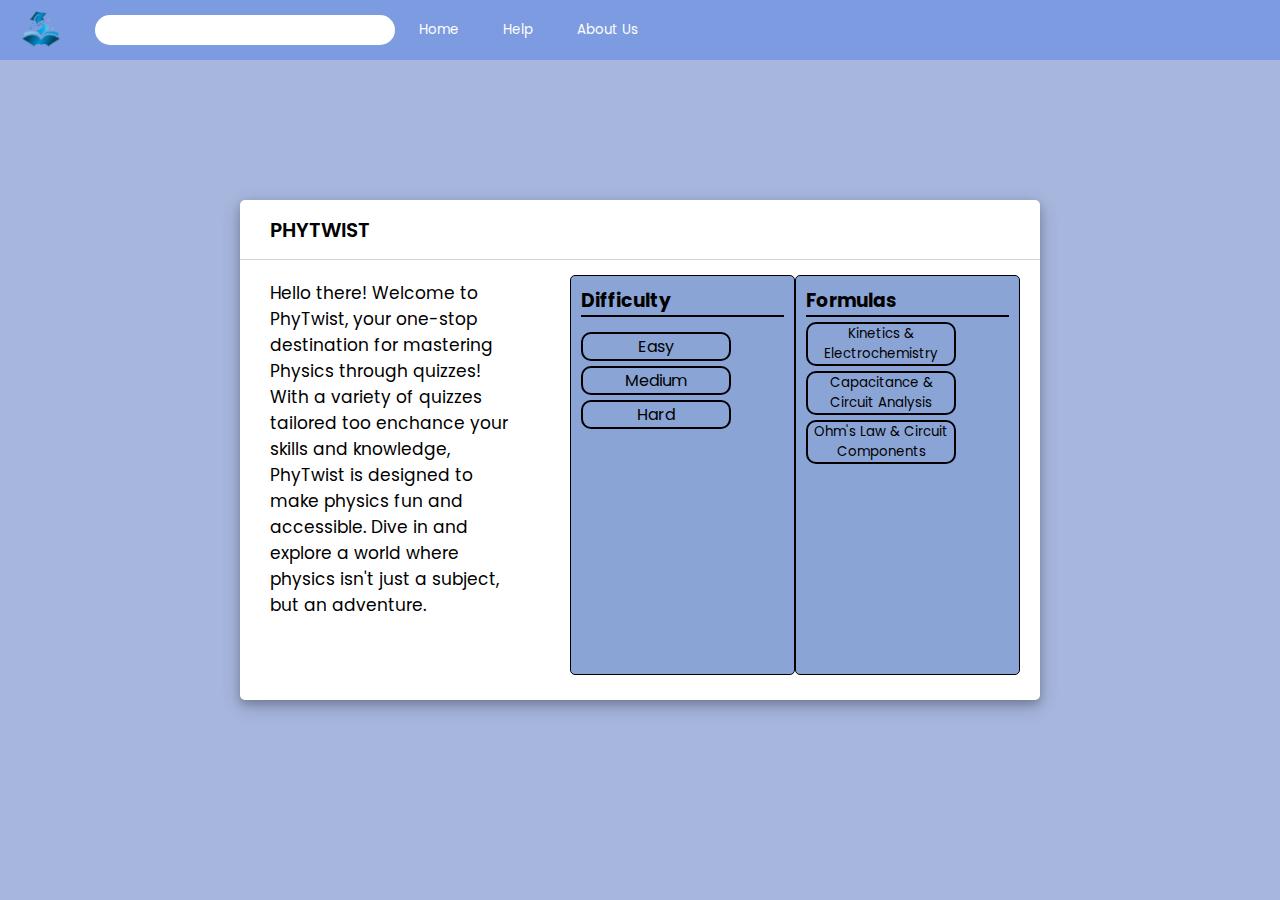
<file: index.html>
<!DOCTYPE html>
<html lang="en">
<head>
  <link rel="icon" href="phytwist.png">
    <meta charset="UTF-8">
    <meta name="viewport" content="width=device-width, initial-scale=1.0">
    <title>PHYTWIST</title>

    <style>
.activeInfobox{
    background-color: aqua;
}
.formulaSpacing{
 font-size: smaller;
}
.buttoN {
  display: inline-block;
  width:  150px;
  border: 2px solid black;
  color: black;
  margin-top: 5px;
  text-align: center;
  border-radius: 10px;
}

.buttoN:hover {
  background-color: black;
  color: white;
}

    </style>
    <link rel="stylesheet" href="index.css">
    <link rel="stylesheet" href="https://cdnjs.cloudflare.com/ajax/libs/font-awesome/5.15.3/css/all.min.css"/>
</head>
<body>
   
  <div class="navheader">
    <img src="phytwist.png" class="logoo">
    <input type="text" class="search">
    <a href="index.html" class="nav">Home</a>
    <a href="help.html" class="nav">Help</a>
    <a href="aboutus.html" class="nav">About Us</a>
    
    
</div>
   
   
  
    <div class="info_box activeInfo" style="word-wrap: break-word;">
        <div class="info-title"><span>PHYTWIST</span></div>
        <div class="info-list">
            <div class="info">Hello there! Welcome to PhyTwist,
                 your one-stop destination for mastering Physics
                  through quizzes! With a variety of quizzes
                   tailored too enchance your skills and knowledge,
                 PhyTwist is designed to make physics fun and
                  accessible. Dive in and explore a world where 
                  physics isn't just a subject, but an adventure.
                </div>
               

        <div class="row">
            <div class="column" style="background-color:#7191ccd2;">
              <h3>Difficulty</h3><hr class="linya">
              <p style="margin-top: 10px;">
                <a href="easy.html" class="buttoN">Easy</a><br>
                <a href="medium.html" class="buttoN">Medium</a><br>
                <a href="hard.html" class="buttoN">Hard</a><br>
             
              </p>
            </div>
            <div class="column" style="background-color: #7191ccd2;">
              <h3>Formulas</h3><hr class="linya">
              <p>
                <a href="Kinetics & Electrochemistry.html" class="buttoN formulaSpacing">Kinetics & Electrochemistry</a>
                <a href="Capacitance & Circuit Analysis.html" class="buttoN formulaSpacing">Capacitance & Circuit Analysis</a>
                <a href="Ohm's Law & Circuit Components.html" class="buttoN formulaSpacing">Ohm's Law & Circuit Components</a>
                   </p>
            </div>
           
          </div>
        </div>

           
    

        <script> 
    
    document.addEventListener("DOMContentLoaded", function(event) {
    var fadeInElements = document.querySelectorAll('body');
    fadeInElements.forEach(function(element) {
        element.style.opacity = 1;
    });
});

          
          
          </script>
</body>
</html>
</file>
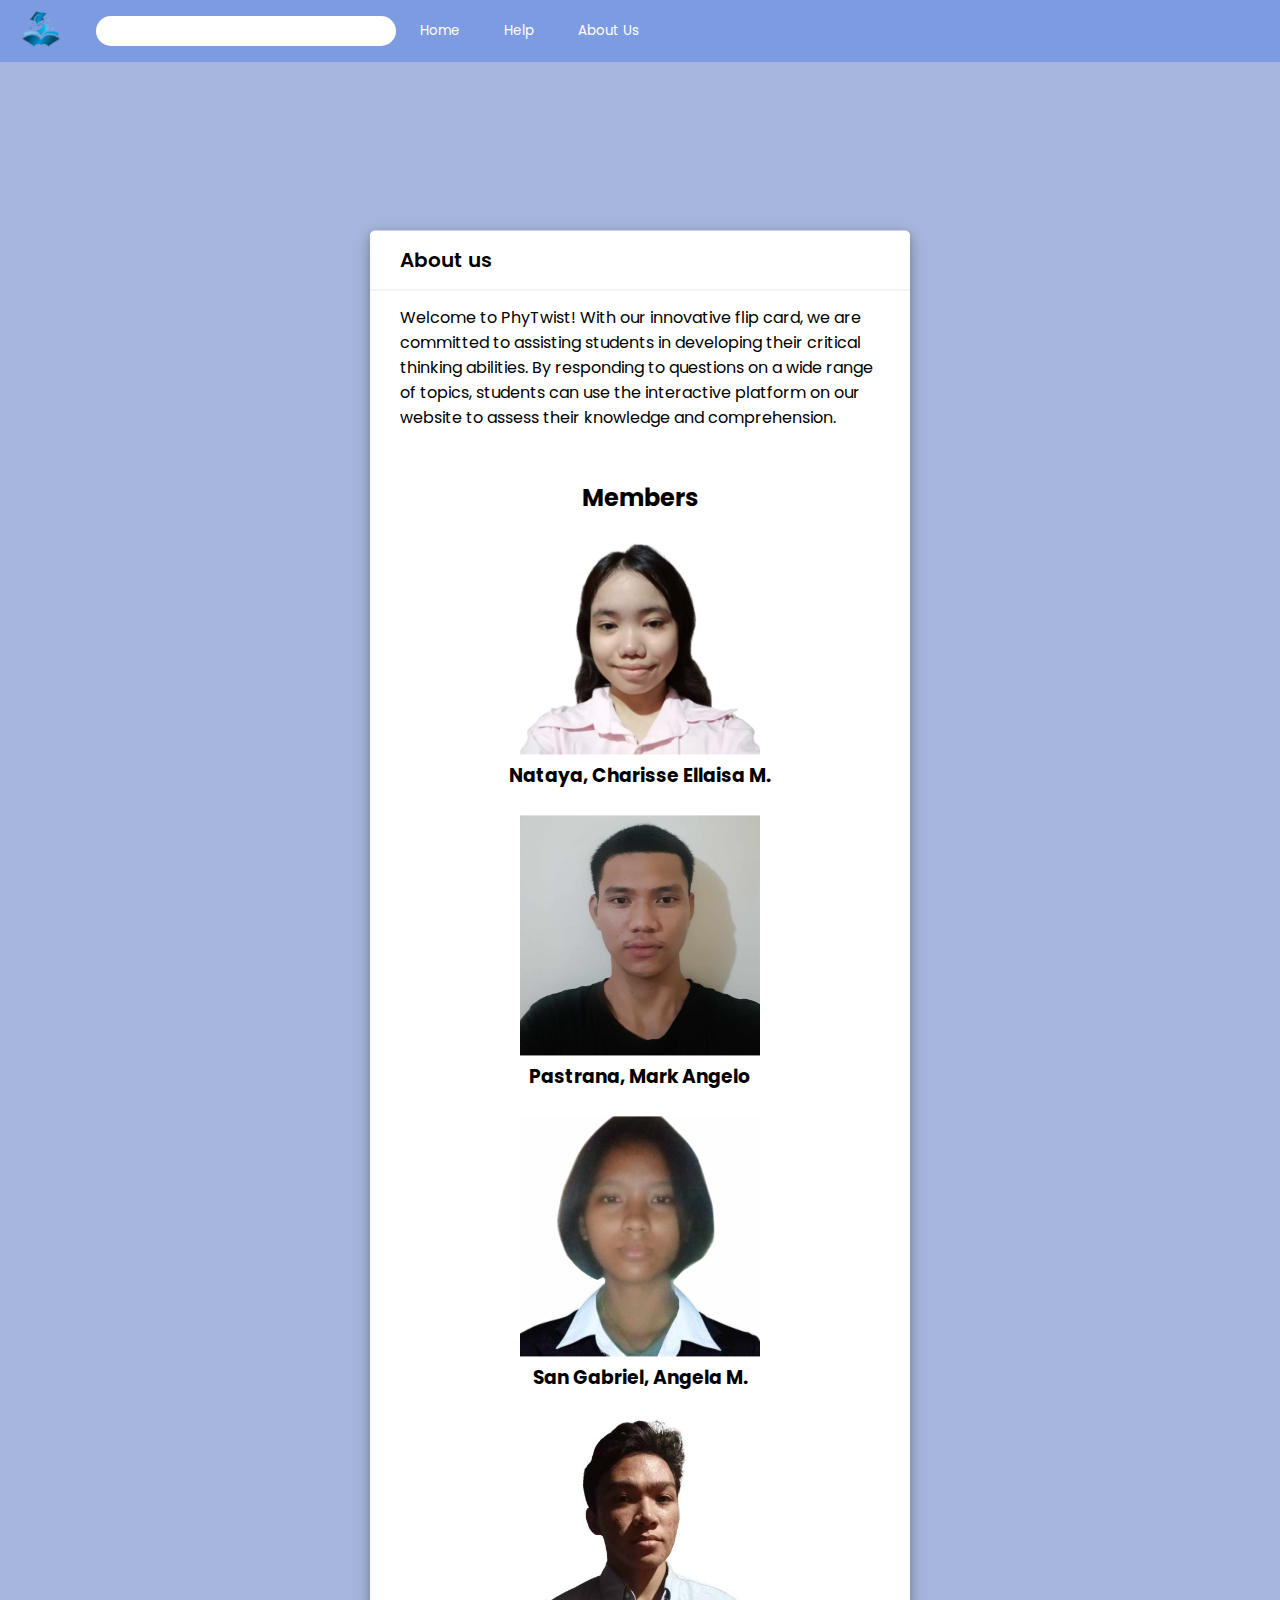
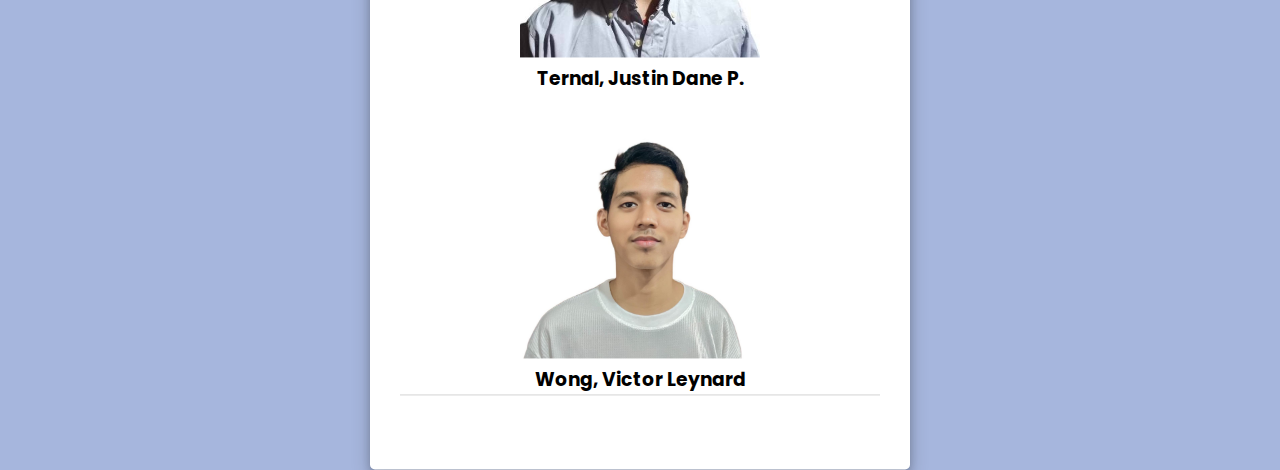
<file: aboutus.html>
<!DOCTYPE html>
<html lang="en">
<head>
    <link rel="icon" href="phytwist.png">
    <meta charset="UTF-8">
    <meta name="viewport" content="width=device-width, initial-scale=1.0">

    <title>PHYTWIST</title>
    <link rel="stylesheet" href="style.css">
    <link rel="stylesheet" href="https://cdnjs.cloudflare.com/ajax/libs/font-awesome/5.15.3/css/all.min.css"/>
    <style>
        .paragraph{
            font-size: smaller;
        }
        @media only screen and (min-width: 768px) {
        .info_box {
         margin-top: 700px ;
        }
        }
        @media only screen and (max-width: 767px) {
            .info_box {
         margin-top: 570px ;
        }
        }
        .card{
          text-align: center;
        }


            </style>
            </head>
<body>
   
    <div class="navheader">
        
        <div class="navheader">
            <img src="phytwist.png" class="logoo">
            <input type="text" class="search">
            <a href="index.html" class="nav">Home</a>
            <a href="help.html" class="nav">Help</a>
            <a href="aboutus.html" class="nav">About Us</a>
            
            
       </div>
   
   
  
    <div class="info_box activeInfo" style="word-wrap: break-word;">
        <div class="info-title"><span>About us</span></div>
        <div class="info-list">
       

            
Welcome to PhyTwist! With our innovative flip card, we are committed to assisting students in developing their critical thinking abilities. By responding to questions on a wide range of topics, students can use the interactive platform on our website to assess their knowledge and comprehension.   <br>
<br><br>




<h2 style="text-align:center">Members</h2>
<br>
<div class="row">
  <div class="column">
    <div class="card">
      <img src="charis.png"  style="width: 50%">
      <div class="container">
        <h3>Nataya, Charisse Ellaisa M.</h3>
       </div>
    </div>
  </div>


  <br>
  <div class="row">
    <div class="column">
      <div class="card">
        <img src="mark.jpg"  style="width: 50%">
        <div class="container">
          <h3>Pastrana, Mark Angelo</h3>
         </div>
      </div>
    </div>

<br>
<div class="row">
  <div class="column">
    <div class="card">
      <img src="san gab.jpeg"  style="width: 50%">
      <div class="container">
        <h3>San Gabriel, Angela M.</h3>
       </div>
    </div>
  </div>

 
<br>
<div class="row">
  <div class="column">
    <div class="card">
      <img src="ternal.jpg"  style="width: 50%">
      <div class="container">
        <h3>Ternal, Justin Dane P. </h3>
       </div>
    </div>
  </div>


<br>
<div class="row">
  <div class="column">
    <div class="card">
      <img src="wong.jpeg"  style="width: 50%">
      <div class="container">
        <h3>Wong, Victor Leynard</h3>
       </div>
    </div>
  </div>

</div>



       
       
       
        </div>
        <div class="buttons"></div>
           
    <script> 
    
    document.addEventListener("DOMContentLoaded", function(event) {
    var fadeInElements = document.querySelectorAll('body');
    fadeInElements.forEach(function(element) {
        element.style.opacity = 1;
    });
});

    
    
    </script>

</body>
</html>
</file>
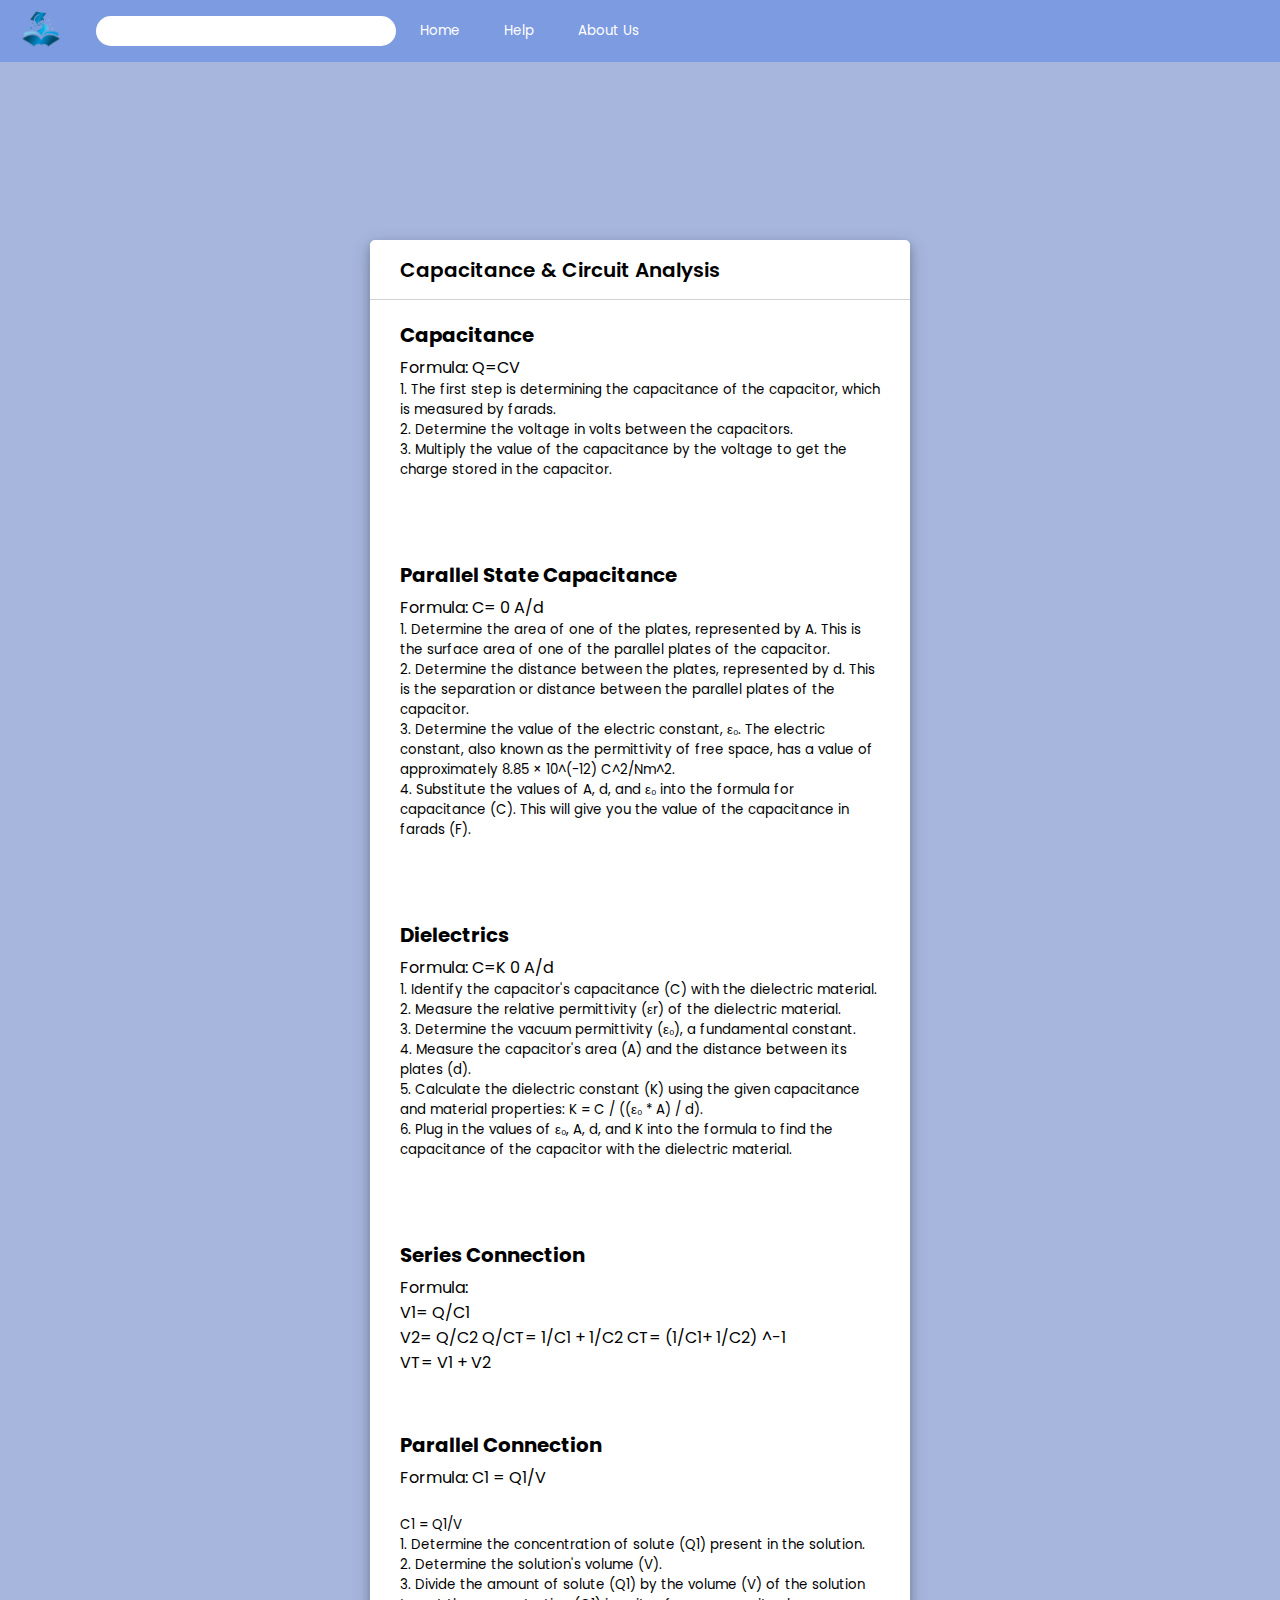
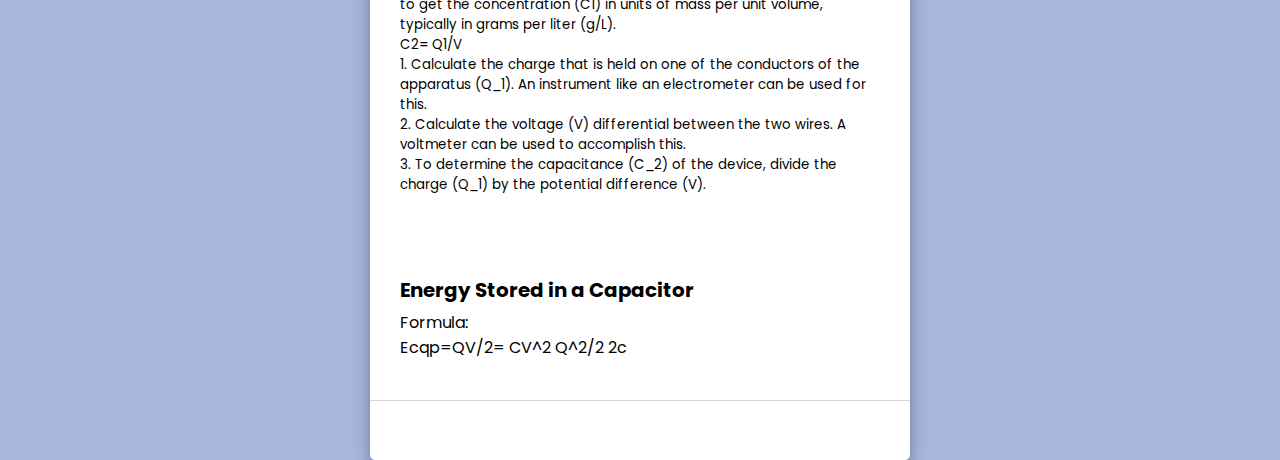
<file: Capacitance & Circuit Analysis.html>
<!DOCTYPE html>
<html lang="en">
<head>
    <link rel="icon" href="phytwist.png">
    <meta charset="UTF-8">
    <meta name="viewport" content="width=device-width, initial-scale=1.0">

    <title>PHYTWIST</title>
    <link rel="stylesheet" href="style.css">
    <link rel="stylesheet" href="https://cdnjs.cloudflare.com/ajax/libs/font-awesome/5.15.3/css/all.min.css"/>
    <style>
        .paragraph{
            font-size: smaller;
        }
        @media only screen and (min-width: 768px) {
        .info_box {
         margin-top: 700px ;
        }
        }
        @media only screen and (max-width: 767px) {
            .info_box {
         margin-top: 900px ;
        }
        }


            </style>
            </head>
<body>
   
    <div class="navheader">
        
        <div class="navheader">
            <img src="phytwist.png" class="logoo">
            <input type="text" class="search">
            <a href="index.html" class="nav">Home</a>
            <a href="help.html" class="nav">Help</a>
            <a href="aboutus.html" class="nav">About Us</a>
            
            
       </div>
   
   
  
    <div class="info_box activeInfo" style="word-wrap: break-word;">
        <div class="info-title"><span>Capacitance & Circuit Analysis</span></div>
        <div class="info-list">
       

            <div class="info"><h3> Capacitance  </h3></div> Formula: Q=CV <br>
<p class="paragraph">1. The first step is determining the capacitance of the capacitor, which is measured by farads. </p>
<p class="paragraph">2. Determine the voltage in volts between the capacitors. </p>
<p class="paragraph">3. Multiply the value of the capacitance by the voltage to get the charge stored in the capacitor.</p>

<br><br><br><div class="info"><h3> Parallel State Capacitance
</h3></div> Formula: C= 0 A/d <br>
<p class="paragraph">1. Determine the area of one of the plates, represented by A. This is the surface area of one of the parallel plates of the capacitor.</p>
<p class="paragraph">2. Determine the distance between the plates, represented by d. This is the separation or distance between the parallel plates of the capacitor.</p>
<p class="paragraph">3. Determine the value of the electric constant, ε₀. The electric constant, also known as the permittivity of free space, has a value of approximately 8.85 × 10^(-12) C^2/Nm^2.</p>
<p class="paragraph">4. Substitute the values of A, d, and ε₀ into the formula for capacitance (C). This will give you the value of the capacitance in farads (F).</p>

       
<br><br><br><div class="info"><h3> Dielectrics  </h3></div> Formula: C=K 0 A/d <br>
<p class="paragraph">1. Identify the capacitor's capacitance (C) with the dielectric material.
</p>
<p class="paragraph">2. Measure the relative permittivity (εr) of the dielectric material.
</p>
<p class="paragraph">3. Determine the vacuum permittivity (ε₀), a fundamental constant.
</p>
<p class="paragraph">4. Measure the capacitor's area (A) and the distance between its plates (d).
</p>
<p class="paragraph">5. Calculate the dielectric constant (K) using the given capacitance and material properties: K = C / ((ε₀ * A) / d).
</p>
<p class="paragraph">
    6. Plug in the values of ε₀, A, d, and K into the formula to find the capacitance of the capacitor with the dielectric material.
         </p>

<br><br><br><div class="info"><h3> Series Connection  </h3></div> Formula: <br>V1= Q/C1   <br> V2= Q/C2     Q/CT= 1/C1 + 1/C2 CT= (1/C1+ 1/C2) ^-1<br>  VT= V1 + V2 



<br><br><br><div class="info"><h3> Parallel Connection  </h3></div> Formula: C1 = Q1/V    <br>
<br><p class="paragraph">C1 = Q1/V   
</p><p class="paragraph">1. Determine the concentration of solute (Q1) present in the solution. 
</p>
<p class="paragraph">2. Determine the solution's volume (V). 
</p>
<p class="paragraph">3. Divide the amount of solute (Q1) by the volume (V) of the solution to get the concentration (C1) in units of mass per unit volume, typically in grams per liter (g/L).
</p>
<p class="paragraph"> C2= Q1/V    </p>
<p class="paragraph">1. Calculate the charge that is held on one of the conductors of the apparatus (Q_1). An instrument like an electrometer can be used for this.
</p>
<p class="paragraph">2. Calculate the voltage (V) differential between the two wires. A voltmeter can be used to accomplish this.
</p>
<p class="paragraph">3. To determine the capacitance (C_2) of the device, divide the charge (Q_1) by the potential difference (V).
</p>

<br><br><br><div class="info"><h3> Energy Stored in a Capacitor  </h3></div> Formula:<br> Ecqp=QV/2= CV^2 Q^2/2 2c<br>
<br>

       
       
       
        </div>
        <div class="buttons"></div>
           
    <script> 
    
    document.addEventListener("DOMContentLoaded", function(event) {
    var fadeInElements = document.querySelectorAll('body');
    fadeInElements.forEach(function(element) {
        element.style.opacity = 1;
    });
});

    
    
    </script>

</body>
</html>
</file>
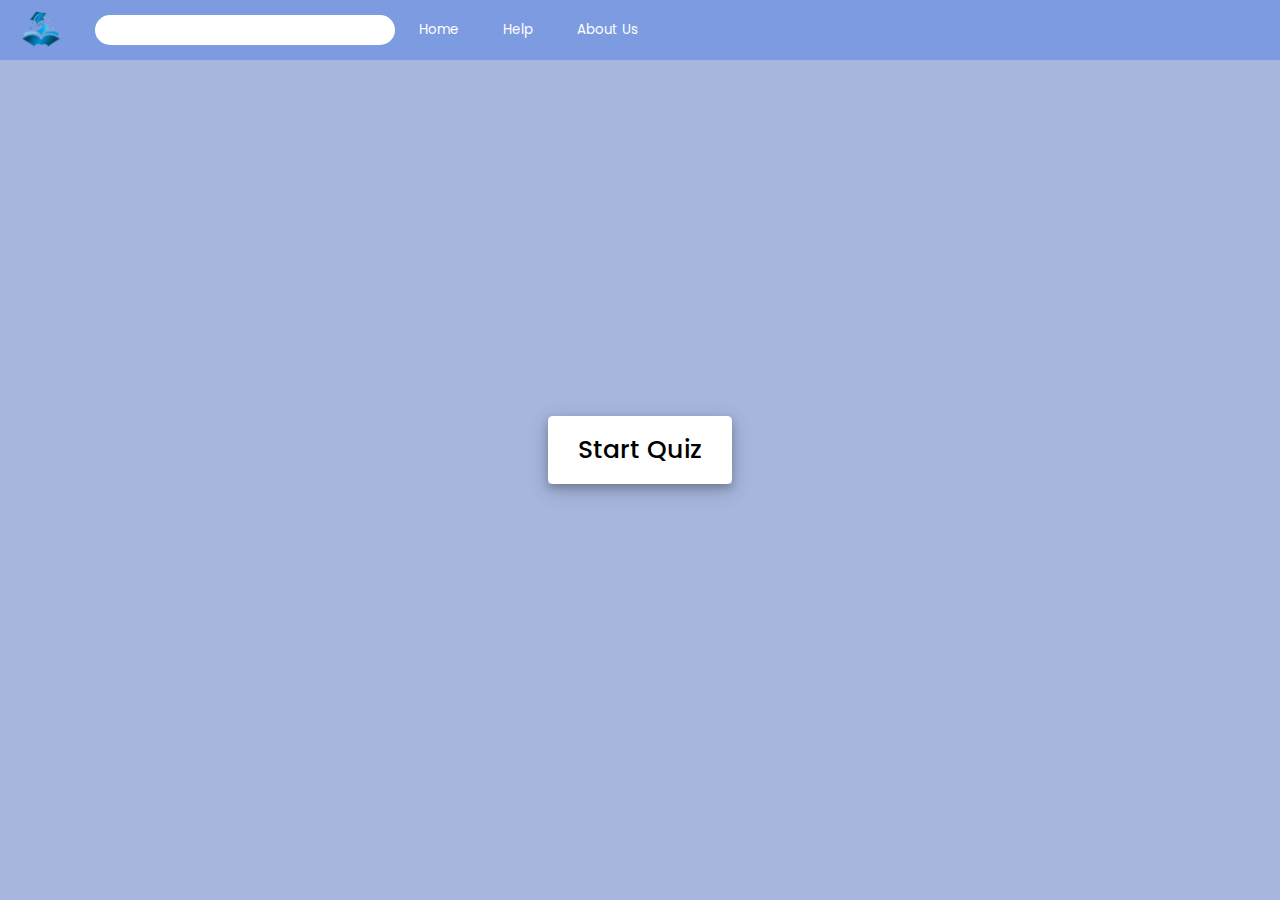
<file: easy.html>
<!DOCTYPE html>
<html lang="en">
<head>
    <link rel="icon" href="phytwist.png">
    <meta charset="UTF-8">
    <meta name="viewport" content="width=device-width, initial-scale=1.0">

    <title>PHYTWIST</title>
    <link rel="stylesheet" href="style.css">
    <link rel="stylesheet" href="https://cdnjs.cloudflare.com/ajax/libs/font-awesome/5.15.3/css/all.min.css"/>
</head>
<body>
   
    <div class="navheader" style="padding: 15px;">
        <img src="phytwist.png" class="logoo">
        <input type="text" class="search">
        <a href="index.html" class="nav">Home</a>
        <a href="help.html" class="nav">Help</a>
        <a href="aboutus.html" class="nav">About Us</a>
          </div>
   
   

    <div class="start_btn"><button>Start Quiz</button></div>


    <div class="info_box">
        <div class="info-title"><span>Rules</span></div>
        <div class="info-list">
            <div class="info">1. You will have only <span>15 seconds</span> per each question.</div>
            <div class="info">2. Once you choose your answer, it becomes irreversible.</div>
            <div class="info">3. You can't select any option once the time runs out.</div>
            <div class="info">4. You can't exit from the Quiz while you're playing.</div>
            <div class="info">5. You'll get points on the basis of your correct answers.</div>
        </div>
        <div class="buttons">
            <button class="quit">Exit Quiz</button>
            <button class="restart">Continue</button>
        </div>
    </div>

    <!-- Quiz Box -->
    <div class="quiz_box">
        <header>
            <div class="title">PHYTWIST- easy</div>
            <div class="timer">
                <div class="time_left_txt">Time Left</div>
                <div class="timer_sec">15</div>
            </div>
            <div class="time_line"></div>
        </header>
        <section>
            <div class="que_text">
                <!-- Here I've inserted question from JavaScript -->
            </div>
            <div class="option_list">
                <!-- Here I've inserted options from JavaScript -->
            </div>
        </section>

        <!-- footer of Quiz Box -->
        <footer>
            <div class="total_que">
                <!-- Here I've inserted Question Count Number from JavaScript -->
            </div>
            <button class="next_btn">Next</button>
        </footer>
    </div>

    <!-- Result Box -->
    <div class="result_box">
        <div class="icon">
            <img src="lebron.gif">
        </div>
        <div class="complete_text">You've completed the Quiz!</div>
        <div class="score_text">
            <!-- Here I've inserted Score Result from JavaScript -->
        </div>
        <div class="buttons">
            <button class="restart">Replay Quiz</button>
            <button class="quit">Quit Quiz</button>

        </div>
    </div>


    <script src="js/easy.js"></script>


    <script src="js/script easy.js"></script>

    <script> 
    
    document.addEventListener("DOMContentLoaded", function(event) {
    var fadeInElements = document.querySelectorAll('body');
    fadeInElements.forEach(function(element) {
        element.style.opacity = 1;
    });
});

        
        
        </script>

</body>
</html>
</file>
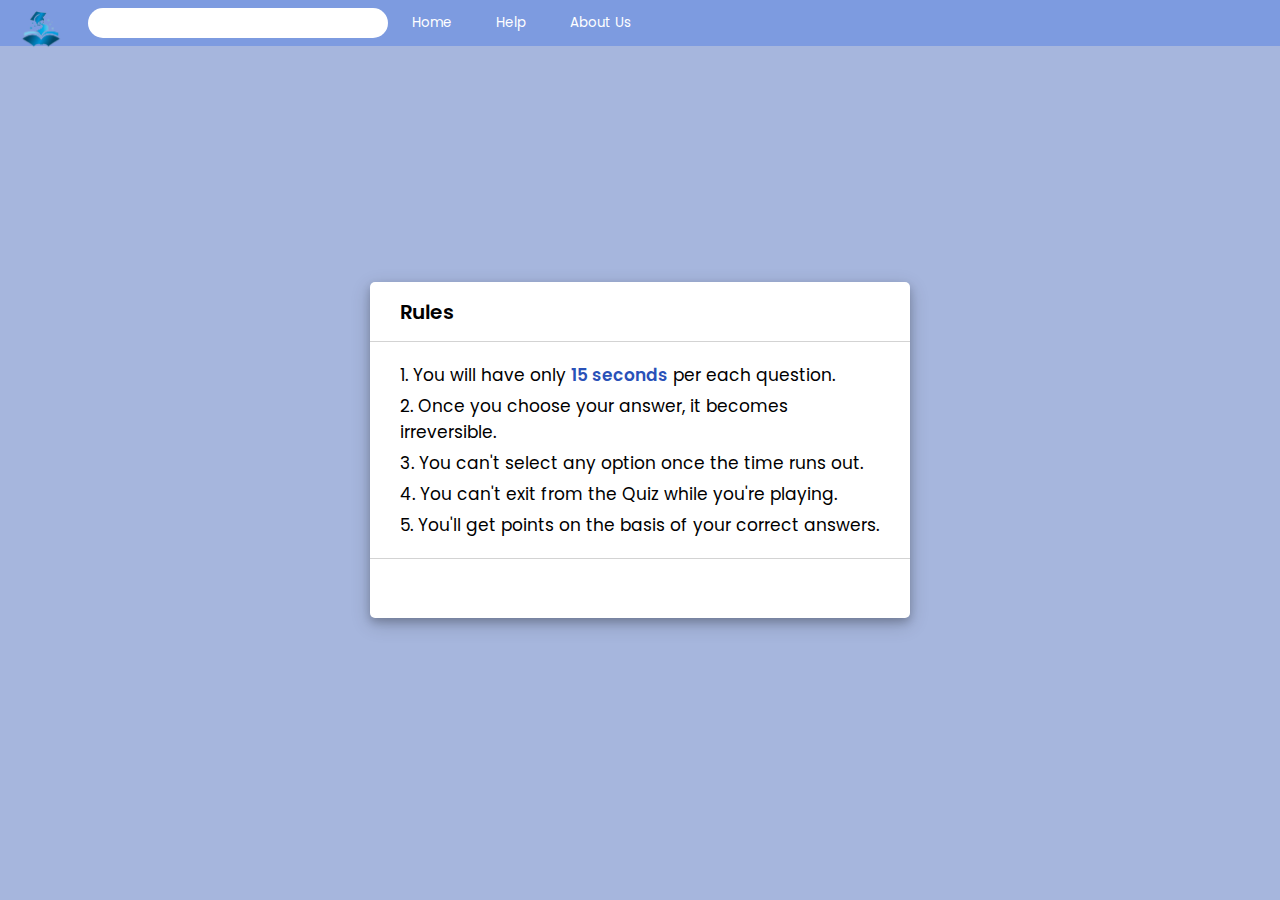
<file: formula.html>
<!DOCTYPE html>
<html lang="en">
<head>
    <link rel="icon" href="phytwist.png">
    <meta charset="UTF-8">
    <meta name="viewport" content="width=device-width, initial-scale=1.0">

    <title>PHYTWIST</title>
    <link rel="stylesheet" href="style.css">
    <link rel="stylesheet" href="https://cdnjs.cloudflare.com/ajax/libs/font-awesome/5.15.3/css/all.min.css"/>
</head>
<body>
   
    <div class="navheader">
        <img src="phytwist.png" class="logoo">
        <input type="text" class="search">
        <a href="index.html" class="nav">Home</a>
        <a href="help.html" class="nav">Help</a>
        <a href="aboutus.html" class="nav">About Us</a>
        
        
   </div>
   
   
  
    <div class="info_box activeInfo">
        <div class="info-title"><span>Rules</span></div>
        <div class="info-list">
            <div class="info">1. You will have only <span>15 seconds</span> per each question.</div>
            <div class="info">2. Once you choose your answer, it becomes irreversible.</div>
            <div class="info">3. You can't select any option once the time runs out.</div>
            <div class="info">4. You can't exit from the Quiz while you're playing.</div>
            <div class="info">5. You'll get points on the basis of your correct answers.</div>
        </div>
        <div class="buttons"></div>
           
    


        <script> 
    
    document.addEventListener("DOMContentLoaded", function(event) {
    var fadeInElements = document.querySelectorAll('body');
    fadeInElements.forEach(function(element) {
        element.style.opacity = 1;
    });
});

        
            
            
            </script>

</body>
</html>
</file>
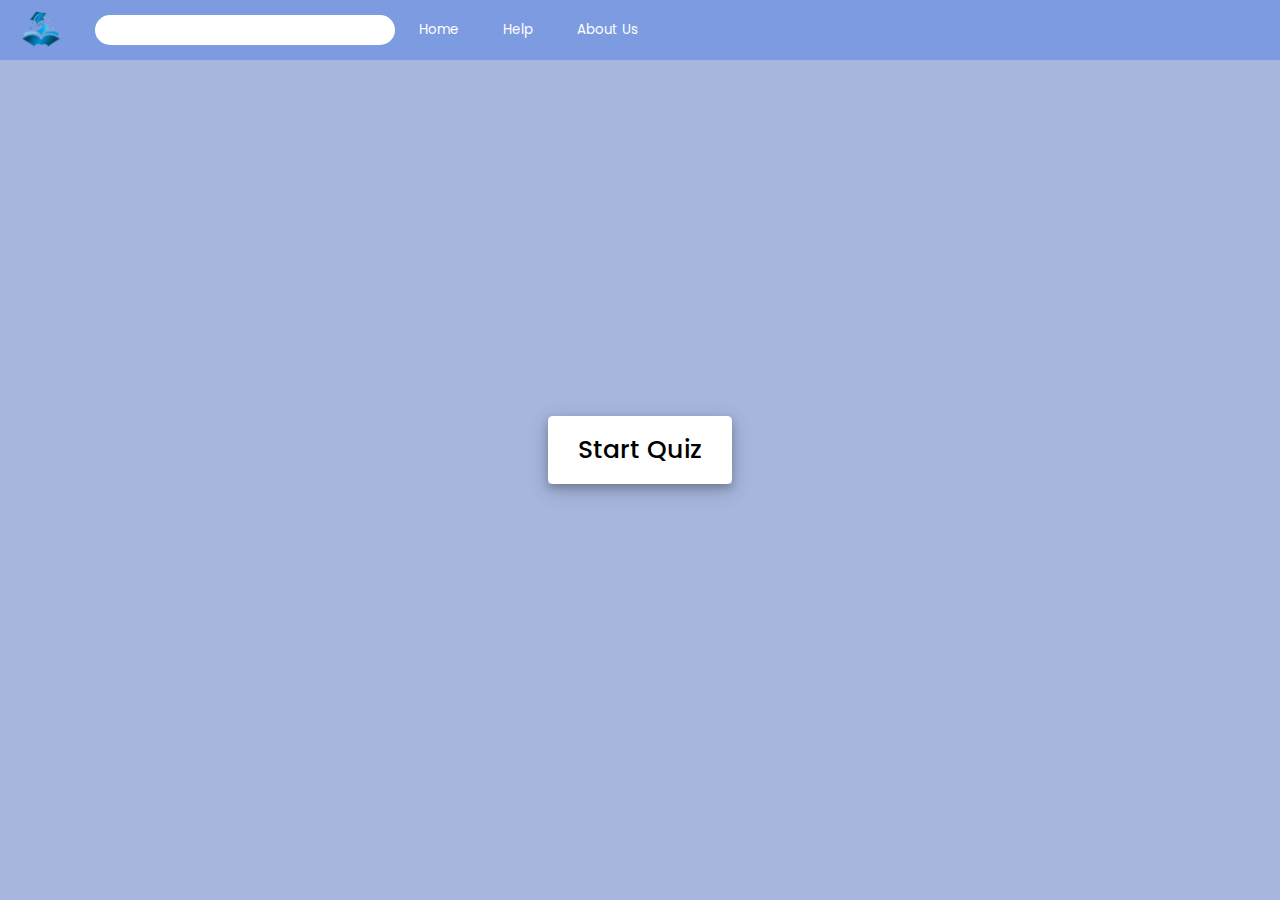
<file: hard.html>
<!DOCTYPE html>
<html lang="en">
<head>
    <link rel="icon" href="phytwist.png">
    <meta charset="UTF-8">
    <meta name="viewport" content="width=device-width, initial-scale=1.0">

    <title>PHYTWIST</title>
    <link rel="stylesheet" href="style.css">
    <link rel="stylesheet" href="https://cdnjs.cloudflare.com/ajax/libs/font-awesome/5.15.3/css/all.min.css"/>
</head>
<body>
   
    <div class="navheader" style="padding: 15px;">
        <img src="phytwist.png" class="logoo">
        <input type="text" class="search">
        <a href="index.html" class="nav">Home</a>
        <a href="help.html" class="nav">Help</a>
        <a href="aboutus.html" class="nav">About Us</a>
         </div>
   
   
    <!-- start Quiz button -->
    <div class="start_btn"><button>Start Quiz</button></div>

    <!-- Info Box -->
    <div class="info_box">
        <div class="info-title"><span>Rules</span></div>
        <div class="info-list">
            <div class="info">1. You will have only <span>40 seconds</span> per each question.</div>
            <div class="info">2. Once you choose your answer, it becomes irreversible.</div>
            <div class="info">3. You can't select any option once the time runs out.</div>
            <div class="info">4. You can't exit from the Quiz while you're playing.</div>
            <div class="info">5. You'll get points on the basis of your correct answers.</div>
        </div>
        <div class="buttons">
            <button class="quit">Exit Quiz</button>
            <button class="restart">Continue</button>
        </div>
    </div>

    <!-- Quiz Box -->
    <div class="quiz_box">
        <header>
            <div class="title">PHYTWIST- hard</div>
            <div class="timer">
                <div class="time_left_txt">Time Left</div>
                <div class="timer_sec">40</div>
            </div>
            <div class="time_line"></div>
        </header>
        <section>
            <div class="que_text">
                <!-- Here I've inserted question from JavaScript -->
            </div>
            <div class="option_list">
                <!-- Here I've inserted options from JavaScript -->
            </div>
        </section>

        <!-- footer of Quiz Box -->
        <footer>
            <div class="total_que">
                <!-- Here I've inserted Question Count Number from JavaScript -->
            </div>
            <button class="next_btn">Next</button>
        </footer>
    </div>

    <!-- Result Box -->
    <div class="result_box">
        <div class="icon">
            <img src="lebron.gif">
        </div>
        <div class="complete_text">You've completed the Quiz!</div>
        <div class="score_text">
            <!-- Here I've inserted Score Result from JavaScript -->
        </div>
        <div class="buttons">
            <button class="restart">Replay Quiz</button>
            <button class="quit">Quit Quiz</button>

        </div>
    </div>


    <script src="js/hard.js"></script>


    <script src="js/script hard.js"></script>


    <script> 
    
    document.addEventListener("DOMContentLoaded", function(event) {
    var fadeInElements = document.querySelectorAll('body');
    fadeInElements.forEach(function(element) {
        element.style.opacity = 1;
    });
});

    
        
        
        </script>

</body>
</html>
</file>
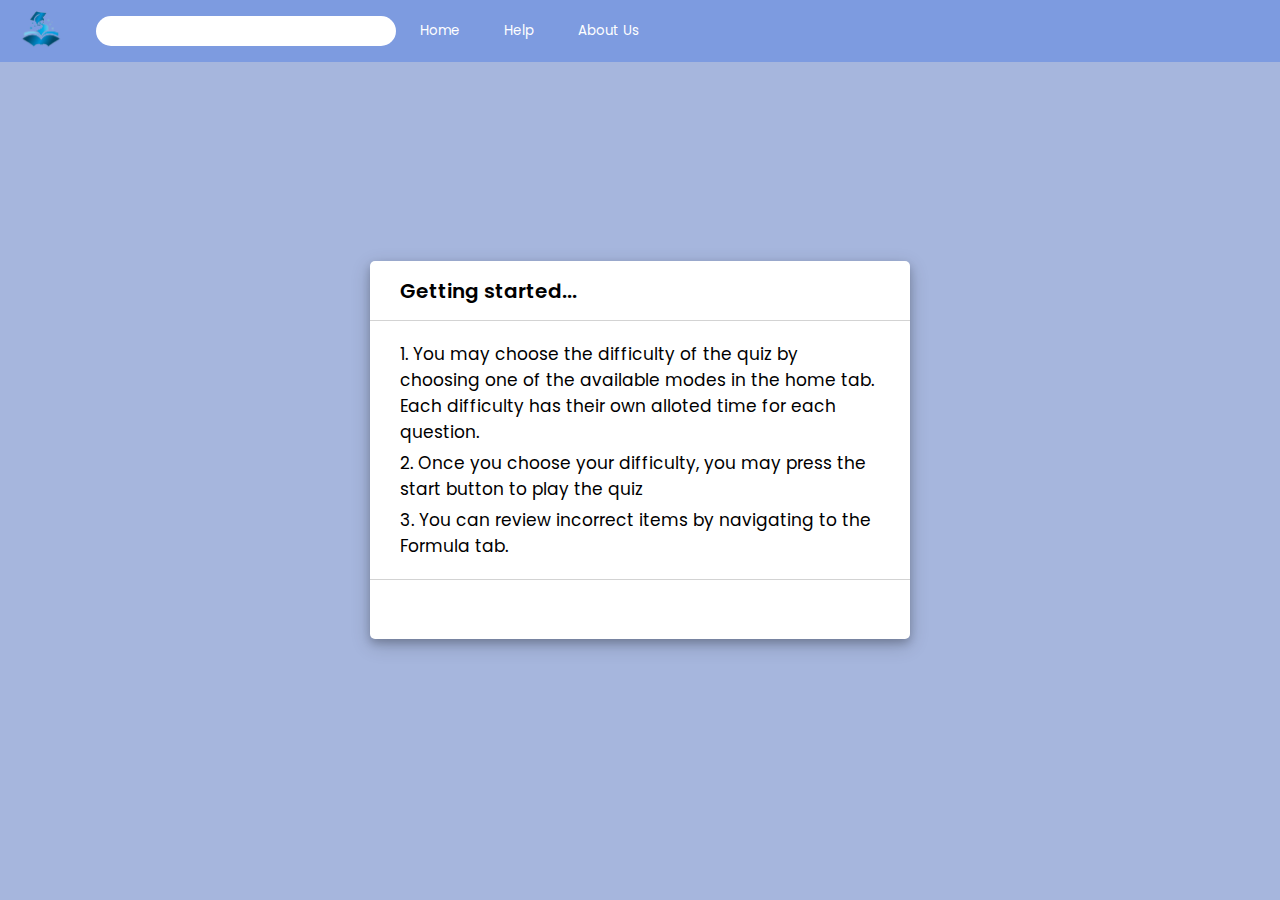
<file: help.html>
<!DOCTYPE html>
<html lang="en">
<head>
    <link rel="icon" href="phytwist.png">
    <meta charset="UTF-8">
    <meta name="viewport" content="width=device-width, initial-scale=1.0">

    <title>PHYTWIST</title>
    <link rel="stylesheet" href="style.css">
    <link rel="stylesheet" href="https://cdnjs.cloudflare.com/ajax/libs/font-awesome/5.15.3/css/all.min.css"/>
</head>
<body>
   
    <div class="navheader">
        
        <div class="navheader">
            <img src="phytwist.png" class="logoo">
            <input type="text" class="search">
            <a href="index.html" class="nav">Home</a>
            <a href="help.html" class="nav">Help</a>
            <a href="aboutus.html" class="nav">About Us</a>
            
            
       </div>
   
   
  
    <div class="info_box activeInfo" style="word-wrap: break-word;">
        <div class="info-title"><span>Getting started...</span></div>
        <div class="info-list">
            <div class="info">1. You may choose the difficulty of the quiz by choosing one of the available modes in the home tab. Each difficulty has their own alloted time for each question.</div>
            <div class="info">2. Once you choose your difficulty, you may press the start button to play the quiz</div>
            <div class="info">3. You can review incorrect items by navigating to the Formula tab.</div>

        </div>
        <div class="buttons"></div>
           
    


        <script> 
    
    document.addEventListener("DOMContentLoaded", function(event) {
    var fadeInElements = document.querySelectorAll('body');
    fadeInElements.forEach(function(element) {
        element.style.opacity = 1;
    });
});

        
            
            
            </script>

</body>
</html>
</file>
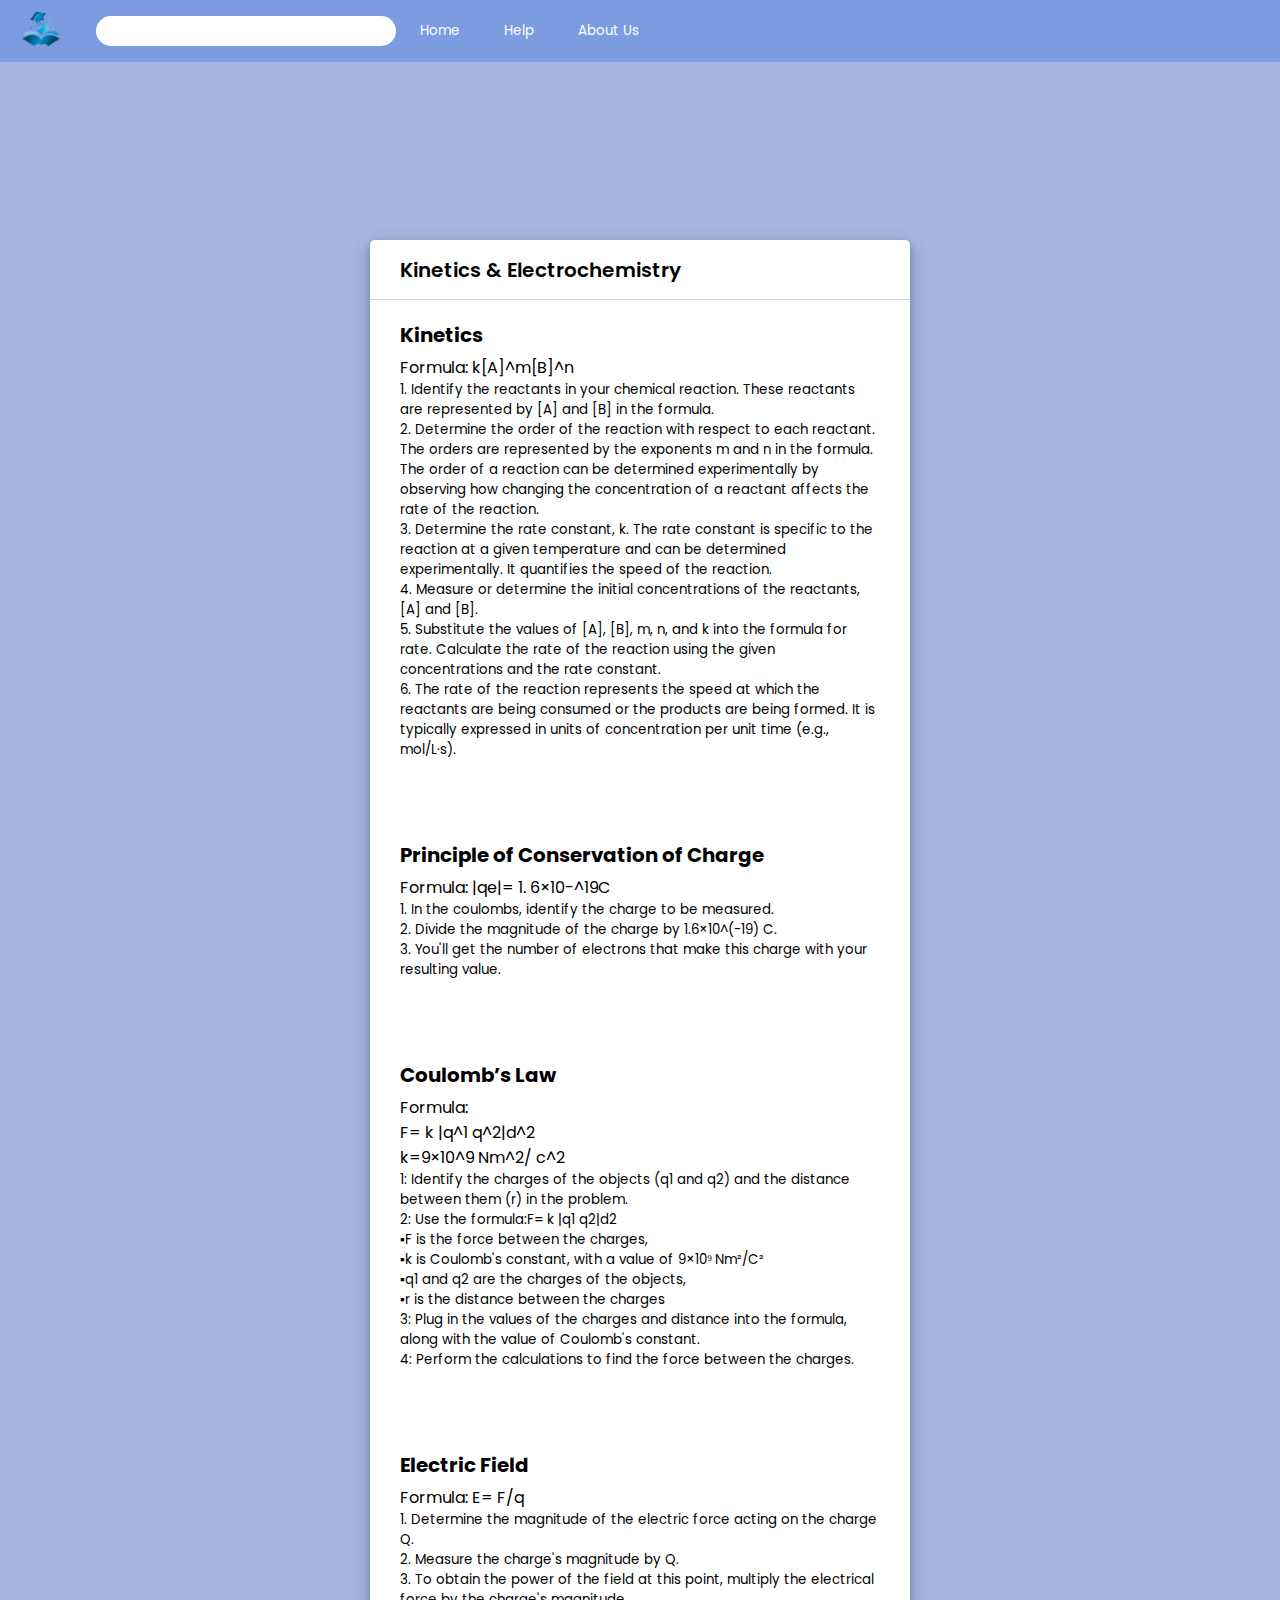
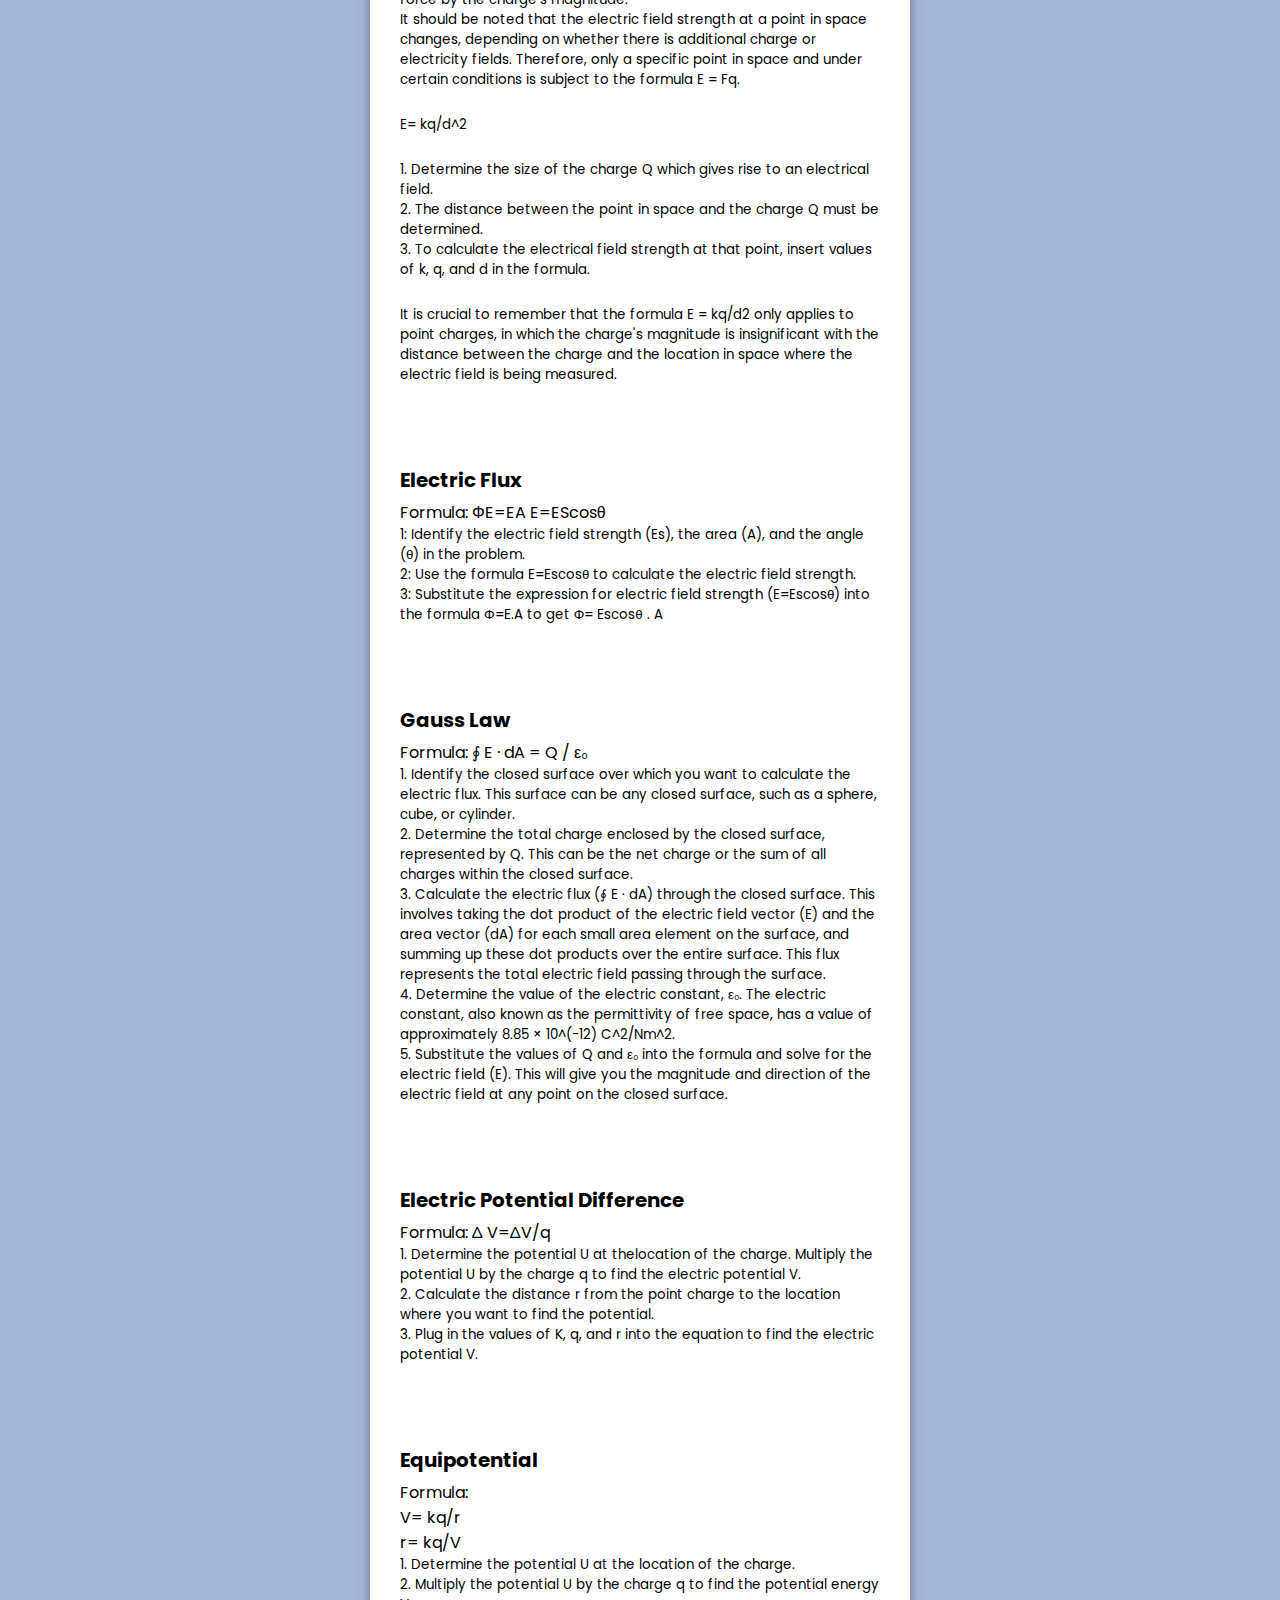
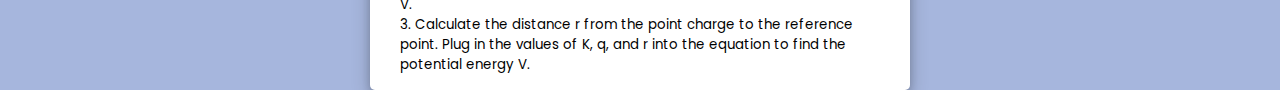
<file: Kinetics & Electrochemistry.html>
<!DOCTYPE html>
<html lang="en">
<head>
    <link rel="icon" href="phytwist.png">
    <meta charset="UTF-8">
    <meta name="viewport" content="width=device-width, initial-scale=1.0">

    <title>PHYTWIST</title>

    <style>
.paragraph{
    font-size: smaller;
}
@media only screen and (min-width: 768px) {
.info_box {
 margin-top: 1315px ;
}
}
@media only screen and (max-width: 767px) {
    .info_box {
 margin-top: 1700px ;
}
}

    </style>


<link rel="stylesheet" href="style.css">
<link rel="stylesheet" href="https://cdnjs.cloudflare.com/ajax/libs/font-awesome/5.15.3/css/all.min.css"/>

</head>
<body>
   
    <div class="navheader">
        
        <div class="navheader">
            <img src="phytwist.png" class="logoo">
            <input type="text" class="search">
            <a href="index.html" class="nav">Home</a>
            <a href="help.html" class="nav">Help</a>
            <a href="aboutus.html" class="nav">About Us</a>
            
            
       </div>
   
   
  
    <div class="info_box activeInfo" style="word-wrap: break-word;">
        <div class="info-title"><span>Kinetics & Electrochemistry</span></div>
        <div class="info-list">
            <div class="info"><h3>Kinetics</h3></div>  Formula: k[A]^m[B]^n
              <p class="paragraph">  1. Identify the reactants in your chemical reaction. These reactants are represented by [A] and [B] in the formula.
            </p><p class="paragraph">2. Determine the order of the reaction with respect to each reactant. The orders are represented by the exponents m and n in the formula. The order of a reaction can be determined experimentally by observing how changing the concentration of a reactant affects the rate of the reaction.
            </p><p class="paragraph">3. Determine the rate constant, k. The rate constant is specific to the reaction at a given temperature and can be determined experimentally. It quantifies the speed of the reaction.
            </p><p class="paragraph"> 4. Measure or determine the initial concentrations of the reactants, [A] and [B].
            </p><p class="paragraph"> 5. Substitute the values of [A], [B], m, n, and k into the formula for rate. Calculate the rate of the reaction using the given concentrations and the rate constant.
            </p><p class="paragraph"> 6. The rate of the reaction represents the speed at which the reactants are being consumed or the products are being formed. It is typically expressed in units of concentration per unit time (e.g., mol/L·s).  </p>
           
           
            <br><br><br><div class="info"><h3>Principle of Conservation of Charge</h3></div> Formula: |qe|= 1. 6×10-^19C
            <p class="paragraph">1. In the coulombs, identify the charge to be measured. 
            </p><p class="paragraph">2. Divide the magnitude of the charge by 1.6×10^(-19) C. 
            </p><p class="paragraph">3. You'll get the number of electrons that make this charge with your resulting value.</p>
            
           
            <br><br><br><div class="info"><h3>Coulomb’s Law</h3></div> Formula: <br>

            F= k |q^1 q^2|d^2 <br>
            k=9×10^9 Nm^2/ c^2
            
            <p class="paragraph"> 1: Identify the charges of the objects (q1 and q2) and the distance between them (r) in the problem.</p>
            <p class="paragraph">2: Use the formula:F= k |q1 q2|d2</p>
             <p class="paragraph"> ▪︎F is the force between the charges,</p>
             <p class="paragraph"> ▪︎k is Coulomb's constant, with a value of 9×10⁹ Nm²/C²</p>
           <p class="paragraph">  ▪︎q1 and q2 are the charges of the objects,</p>
           <p class="paragraph">  ▪︎r is the distance between the charges</p>
            <p class="paragraph">  3: Plug in the values of the charges and distance into the formula, along with the value of Coulomb's constant.</p>
          <p class="paragraph">  4: Perform the calculations to find the force between the charges.</p>
           

          <br><br><br><div class="info"><h3>Electric Field</h3></div> Formula: E= F/q     <br>

          <p class="paragraph">1. Determine the magnitude of the electric force acting on the charge Q. </p>
            <p class="paragraph"> 2. Measure the charge's magnitude by Q. </p>
            <p class="paragraph">3. To obtain the power of the field at this point, multiply the electrical force by the charge's magnitude.</p>
            <p class="paragraph">It should be noted that the electric field strength at a point in space changes, depending on whether there is additional charge or electricity fields. Therefore, only a specific point in space and under certain conditions is subject to the formula E = Fq.</p>
          <br>
            <p class="paragraph">E= kq/d^2</p>
            <br>
           <p class="paragraph">1. Determine the size of the charge Q which gives rise to an electrical field. </p>
           <p class="paragraph">2. The distance between the point in space and the charge Q must be determined. </p>
           <p class="paragraph">3. To calculate the electrical field strength at that point, insert values of k, q, and d in the formula.</p>
          <br> <p class="paragraph">It is crucial to remember that the formula E = kq/d2 only applies to point charges, in which the charge's magnitude is insignificant with the distance between the charge and the location in space where the electric field is being measured.</p>
          

          <br><br><br><div class="info"><h3>Electric Flux</h3></div> Formula:  ΦE=EA       E=EScosθ
          <br>
          <p class="paragraph">1: Identify the electric field strength (Es), the area (A), and the angle (θ) in the problem.</p>
          <p class="paragraph"> 2: Use the formula E=Escosθ to calculate the electric field strength.</p>
            <p class="paragraph"> 3: Substitute the expression for electric field strength (E=Escosθ) into the formula Φ=E.A to get Φ= Escosθ . A</p>


            <br><br><br><div class="info"><h3> Gauss Law  </h3></div> Formula: ∮ E · dA = Q / ε₀ <br>
<p class="paragraph"> 1. Identify the closed surface over which you want to calculate the electric flux. This surface can be any closed surface, such as a sphere, cube, or cylinder.</p>
<p class="paragraph">2. Determine the total charge enclosed by the closed surface, represented by Q. This can be the net charge or the sum of all charges within the closed surface.</p>
<p class="paragraph">3. Calculate the electric flux (∮ E · dA) through the closed surface. This involves taking the dot product of the electric field vector (E) and the area vector (dA) for each small area element on the surface, and summing up these dot products over the entire surface. This flux represents the total electric field passing through the surface.</p>
<p class="paragraph"> 4. Determine the value of the electric constant, ε₀. The electric constant, also known as the permittivity of free space, has a value of approximately 8.85 × 10^(-12) C^2/Nm^2.</p>
<p class="paragraph"> 5. Substitute the values of Q and ε₀ into the formula and solve for the electric field (E). This will give you the magnitude and direction of the electric field at any point on the closed surface.
</p>


<br><br><br><div class="info"><h3> Electric Potential Difference  </h3></div> Formula: ∆ V=∆V/q <br>
<p class="paragraph">1. Determine the potential U at thelocation of the charge. Multiply the potential U by the charge q to find the electric potential V.</p>
<p class="paragraph">2. Calculate the distance r from the point charge to the location where you want to find the potential.</p>
<p class="paragraph">3. Plug in the values of K, q, and r into the equation to find the electric potential V.</p>


<br><br><br><div class="info"><h3> Equipotential  </h3></div> Formula:<br> V= kq/r  <br>          r= kq/V <br>
<p class="paragraph">1. Determine the potential U at the location of the charge.     </p>
<p class="paragraph">2. Multiply the potential U by the charge q to find the potential energy V.</p>
<p class="paragraph">3. Calculate the distance r from the point charge to the reference point. Plug in the values of K, q, and r into the equation to find the potential energy V.</p>
















            </div>

         
    




            
            <div class="info"></div>
           

        </div>
        <div class="buttons"></div>
           
    

        <script> 
    
    document.addEventListener("DOMContentLoaded", function(event) {
    var fadeInElements = document.querySelectorAll('body');
    fadeInElements.forEach(function(element) {
        element.style.opacity = 1;
    });
});

          

          
          </script>
</body>
</html>
</file>
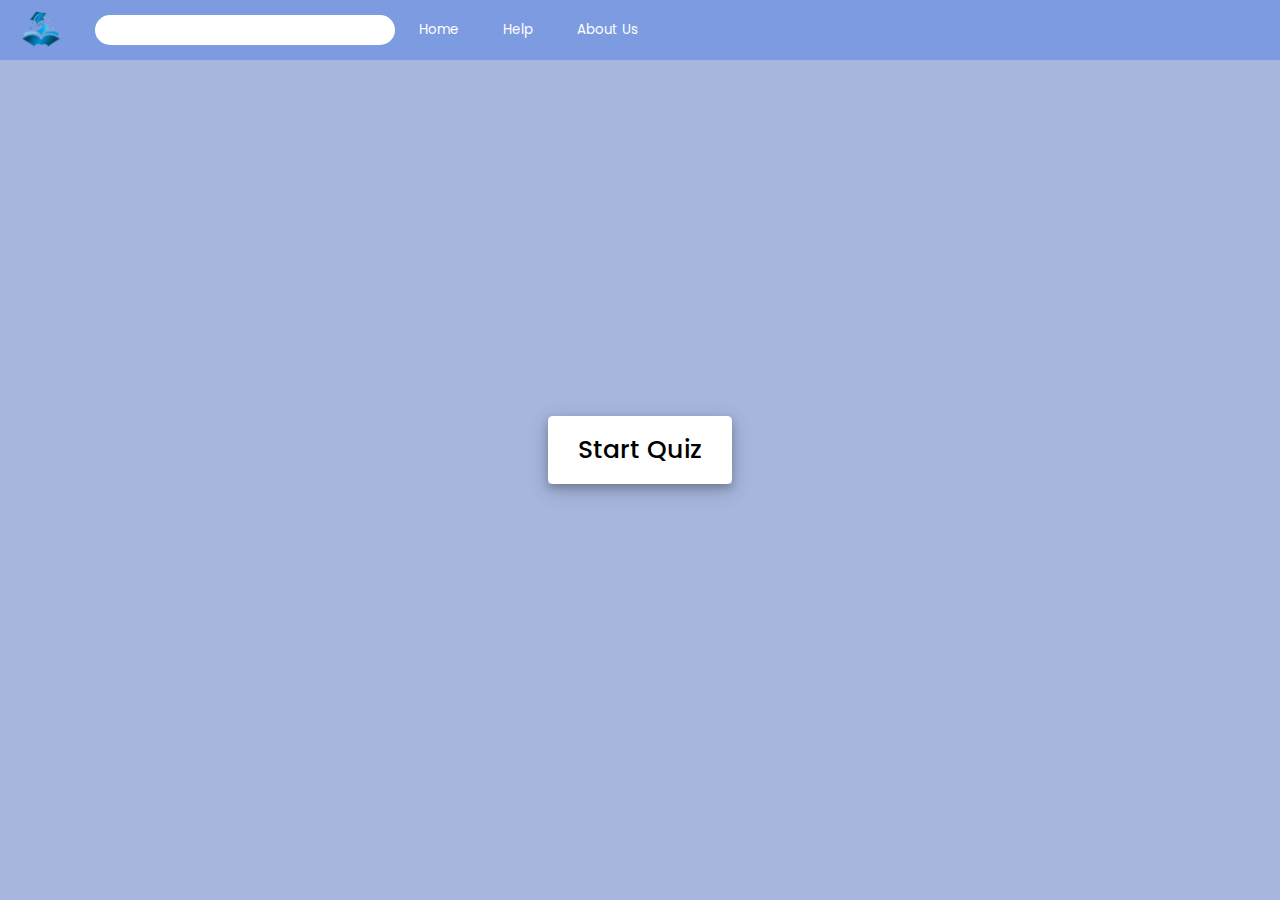
<file: medium.html>
<!DOCTYPE html>
<html lang="en">
<head>
    <link rel="icon" href="phytwist.png">
    <meta charset="UTF-8">
    <meta name="viewport" content="width=device-width, initial-scale=1.0">


    <title>PHYTWIST</title>
    <link rel="stylesheet" href="style.css">
    <link rel="stylesheet" href="https://cdnjs.cloudflare.com/ajax/libs/font-awesome/5.15.3/css/all.min.css"/>
</head>
<body>
   
    <div class="navheader" style="padding: 15px;">
        <img src="phytwist.png" class="logoo">
        <input type="text" class="search">
        <a href="index.html" class="nav">Home</a>
            <a href="help.html" class="nav">Help</a>
            <a href="aboutus.html" class="nav">About Us</a>
              </div>
   
   
   
    <!-- start Quiz button -->
    <div class="start_btn"><button>Start Quiz</button></div>

    <!-- Info Box -->
    <div class="info_box">
        <div class="info-title"><span>Rules</span></div>
        <div class="info-list">
            <div class="info">1. You will have only <span>15 seconds</span> per each question.</div>
            <div class="info">2. Once you choose your answer, it becomes irreversible.</div>
            <div class="info">3. You can't select any option once the time runs out.</div>
            <div class="info">4. You can't exit from the Quiz while you're playing.</div>
            <div class="info">5. You'll get points on the basis of your correct answers.</div>
        </div>
        <div class="buttons">
            <button class="quit">Exit Quiz</button>
            <button class="restart">Continue</button>
        </div>
    </div>

    <!-- Quiz Box -->
    <div class="quiz_box">
        <header>
            <div class="title">PHYTWIST- medium</div>
            <div class="timer">
                <div class="time_left_txt">Time Left</div>
                <div class="timer_sec">15</div>
            </div>
            <div class="time_line"></div>
        </header>
        <section>
            <div class="que_text">
                <!-- Here I've inserted question from JavaScript -->
            </div>
            <div class="option_list">
                <!-- Here I've inserted options from JavaScript -->
            </div>
        </section>

        <!-- footer of Quiz Box -->
        <footer>
            <div class="total_que">
                <!-- Here I've inserted Question Count Number from JavaScript -->
            </div>
            <button class="next_btn">Next</button>
        </footer>
    </div>

    <!-- Result Box -->
    <div class="result_box">
        <div class="icon">
            <img src="lebron.gif">
        </div>
        <div class="complete_text">You've completed the Quiz!</div>
        <div class="score_text">
            <!-- Here I've inserted Score Result from JavaScript -->
        </div>
        <div class="buttons">
            <button class="restart">Replay Quiz</button>
            <button class="quit">Quit Quiz</button>

        </div>
    </div>


    <script src="js/medium.js"></script>


    <script src="js/script easy.js"></script>


    <script> 
    
    document.addEventListener("DOMContentLoaded", function(event) {
    var fadeInElements = document.querySelectorAll('body');
    fadeInElements.forEach(function(element) {
        element.style.opacity = 1;
    });
});

    
        
        
        </script>
</body>
</html>
</file>
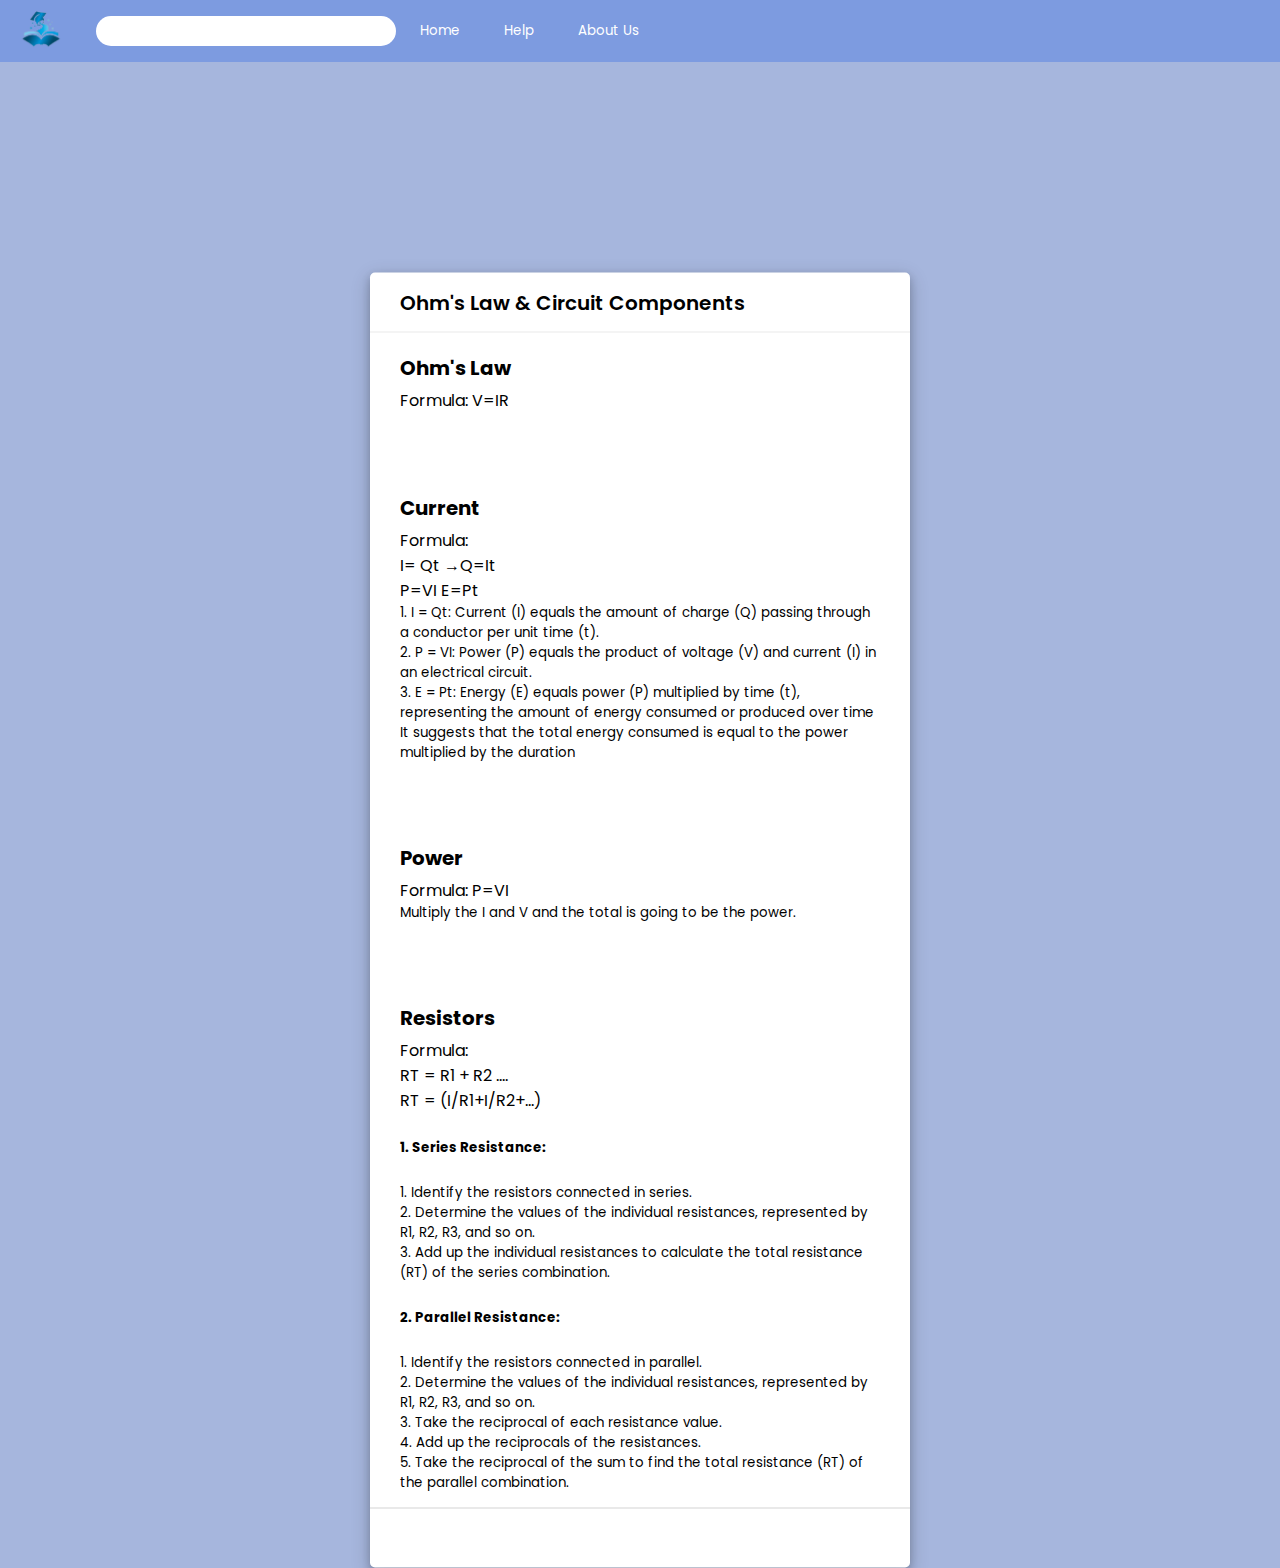
<file: Ohm's Law & Circuit Components.html>
<!DOCTYPE html>
<html lang="en">
<head>
    <link rel="icon" href="phytwist.png">
    <meta charset="UTF-8">
    <meta name="viewport" content="width=device-width, initial-scale=1.0">

    <title>PHYTWIST</title>
    <link rel="stylesheet" href="style.css">
    <link rel="stylesheet" href="https://cdnjs.cloudflare.com/ajax/libs/font-awesome/5.15.3/css/all.min.css"/>

    <style>
        .paragraph{
            font-size: smaller;
        }
        @media only screen and (min-width: 768px) {
        .info_box {
         margin-top: 470px ;
        }
        }
        @media only screen and (max-width: 767px) {
            .info_box {
         margin-top: 600px ;
        }
        }
        
            </style></head>
<body>
   
    <div class="navheader">
        
        <div class="navheader">
            <img src="phytwist.png" class="logoo">
            <input type="text" class="search">
            <a href="index.html" class="nav">Home</a>
            <a href="help.html" class="nav">Help</a>
            <a href="aboutus.html" class="nav">About Us</a>
            
            
       </div>
   
   
  
    <div class="info_box activeInfo" style="word-wrap: break-word;">
        <div class="info-title"><span>Ohm's Law & Circuit Components</span></div>
        <div class="info-list">
            
            <div class="info"><h3> Ohm's Law    </h3></div> Formula: V=IR <br>


<br><br><br><div class="info"><h3> Current  </h3></div> Formula: <br>I= Qt  →Q=It
<br>P=VI          E=Pt <br>
<p class="paragraph">1. I = Qt: Current (I) equals the amount of charge (Q) passing through a conductor per unit time (t).
</p>
<p class="paragraph">2. P = VI: Power (P) equals the product of voltage (V) and current (I) in an electrical circuit.
</p>
<p class="paragraph">3. E = Pt: Energy (E) equals power (P) multiplied by time (t), representing the amount of energy consumed or produced over time It suggests that the total energy consumed is equal to the power multiplied by the duration

</p>


<br><br><br><div class="info"><h3> Power   </h3></div> Formula: P=VI <br>
<p class="paragraph">Multiply the I and V and the total is going to be the power.
</p>


<br><br><br><div class="info"><h3> Resistors  </h3></div> Formula: <br>RT = R1 + R2 ….
<br>RT = (I/R1+I/R2+…)
<br>
<br><p class="paragraph"><b>1. Series Resistance: </b>
</p><br>
<p class="paragraph">1. Identify the resistors connected in series.
</p>
<p class="paragraph">2. Determine the values of the individual resistances, represented by R1, R2, R3, and so on.
</p>
<p class="paragraph">3. Add up the individual resistances to calculate the total resistance (RT) of the series combination.
</p>
<br><p class="paragraph"><b>2. Parallel Resistance:</b>
</p><br>
<p class="paragraph">1. Identify the resistors connected in parallel.
</p>
<p class="paragraph">2. Determine the values of the individual resistances, represented by R1, R2, R3, and so on.
</p>
<p class="paragraph">3. Take the reciprocal of each resistance value.     </p>
<p class="paragraph">4. Add up the reciprocals of the resistances.
</p>
<p class="paragraph">5. Take the reciprocal of the sum to find the total resistance (RT) of the parallel combination.     </p>



        </div>
        <div class="buttons"></div>
           
    

        <script> 
    
    document.addEventListener("DOMContentLoaded", function(event) {
    var fadeInElements = document.querySelectorAll('body');
    fadeInElements.forEach(function(element) {
        element.style.opacity = 1;
    });
});

        
            
            
            </script>
</body>
</html>
</file>
<file: index.css>
@import url('https://fonts.googleapis.com/css2?family=Poppins:wght@200;300;400;500;600;700&display=swap');

body {
    opacity: 0;
    transition: opacity 0.5s ease-in;
}


*{
    margin: 0;
    padding: 0;
    box-sizing: border-box;
    font-family: 'Poppins', sans-serif;
}


@media only screen and (min-width: 768px) {

body{
    background: #A6B6DD;

}

.navheader{
    background-color: #7D9BE0;
    color: #fff;
    padding: 15px;
}
.search{
    width: 300px;
    height: 30px;
    border-radius: 50px;
    border-style: none;
    margin-left: 80px;
}
.nav{
    color: #fff;
    text-decoration: none;
    margin: 20px;
    font-size: smaller;
    margin-bottom: 10px;
    

}


.start_btn,
.info_box,
.quiz_box,
.result_box{
    position: absolute;
    top: 50%;
    left: 50%;
    transform: translate(-50%, -50%);
    box-shadow: 0 4px 8px 0 rgba(0, 0, 0, 0.2), 
                0 6px 20px 0 rgba(0, 0, 0, 0.19);
}

.info_box.activeInfo,
.quiz_box.activeQuiz,
.result_box.activeResult{
    opacity: 1;
    z-index: 5;
    pointer-events: auto;
    transform: translate(-50%, -50%) scale(1);
}

.info_box{
    width: 800px;
    background: #fff;
    border-radius: 5px;
    transform: translate(-50%, -50%) scale(0.9);
    opacity: 0;
    pointer-events: none;
    transition: all 0.3s ease;
    height: 500px;
}



.info_box .info-title{
    height: 60px;
    width: 100%;
    border-bottom: 1px solid lightgrey;
    display: flex;
    align-items: center;
    padding: 0 30px;
    border-radius: 5px 5px 0 0;
    font-size: 20px;
    font-weight: 600;
}

.info_box .info-list{
    padding: 15px 30px;
}

.info_box .info-list .info{
    margin: 5px 0;
    font-size: 17px;
}

.info_box .info-list .info span{
    font-weight: 600;
    color: #2951b8;
}
.info_box .buttons{
    height: 60px;
    display: flex;
    align-items: center;
    justify-content: flex-end;
    padding: 0 30px;
    border-top: 1px solid lightgrey;
}

.info_box .buttons button{
    margin: 0 5px;
    height: 40px;
    width: 100px;
    font-size: 16px;
    font-weight: 500;
    cursor: pointer;
    border: none;
    outline: none;
    border-radius: 5px;
    border: 1px solid #2e5d9b;
    transition: all 0.3s ease;
}

.logoo{
    width: 50px;
    position: absolute;
    top: 10px;
    left: 15px;
}
.info{
    position: absolute;
    width: 250px;
}
.row{
position: absolute;
margin-left: 300px;
width: 450px;
}

* {
    box-sizing: border-box;
  }

.column {
float: left;
width: 50%;
padding: 10px;
height: 400px; 
border: 1px solid black;
border-radius: 5px;

}
.row:after {
content: "";
display: table;
clear: both;
}
a{
text-decoration: none;
color: rgb(0, 0, 0);
}
.linya{

    border: 0.1px solid black;
}

}
/*-------------------------------------------------------------
---------------------------------------------------------*/


@media only screen and (max-width: 767px) {

   


    body{
        background: #A6B6DD;
    
    }
    
    .navheader{
        background-color: #7D9BE0;
        color: #fff;
        padding: 15px;
    }
    .search{
        width: 200px;
        height: 30px;
        border-radius: 50px;
        border-style: none;
        margin-left: 60px;
    }
    .nav{
        color: #fff;
        text-decoration: none;
        margin: -50px;
        font-size: smaller;
        margin-bottom: 10px;
        margin-left: 60px;
    }

    
    .start_btn,
    .info_box,
    .quiz_box,
    .result_box{
        position: relative;
        margin-top: 400px;
        top: 50%;
        left: 50%;
        transform: translate(-50%, -50%);
        box-shadow: 0 4px 8px 0 rgba(0, 0, 0, 0.2), 
                    0 6px 20px 0 rgba(0, 0, 0, 0.19);
    }
    
    .info_box.activeInfo,
    .result_box.activeResult{
        opacity: 1;
        z-index: 5;
        pointer-events: auto;
        transform: translate(-50%, -50%) scale(1);
    }
    

    
    .info_box{
        width: 400px;
        background: #fff;
        border-radius: 5px;
        transform: translate(-50%, -50%) scale(0.9);
        opacity: 0;
        pointer-events: none;
        transition: all 0.3s ease;
        height: 700px;
    }
    
    
    
    .info_box .info-title{
        height: 60px;
        width: 100%;
        border-bottom: 1px solid lightgrey;
        display: flex;
        align-items: center;
        padding: 0 30px;
        border-radius: 5px 5px 0 0;
        font-size: 20px;
        font-weight: 600;
    }
    
    .info_box .info-list{
        padding: 15px 30px;
    }
    
    .info_box .info-list .info{
        margin: 5px 0;
        font-size: 17px;
    }
    
    .info_box .info-list .info span{
        font-weight: 600;
        color: #2951b8;
    }
    .info_box .buttons{
        height: 60px;
        display: flex;
        align-items: center;
        justify-content: flex-end;
        padding: 0 30px;
        border-top: 1px solid lightgrey;
    }
    
    .logoo{
        width: 50px;
        position: absolute;
        top: 10px;
        left: 15px;
    }

    * {
        box-sizing: border-box;
      }

    .column {
    float: left;
    width: 50%;
    padding: 10px;
    height: 300px; 
    border: 1px solid black;
    border-radius: 5px;

  }
  .row:after {
    content: "";
    display: table;
    clear: both;
  }
  a{
    text-decoration: none;
    color: rgb(0, 0, 0);
  }
  .linya{

    border: 0.1px solid black;
}

}
</file>
<file: style.css>
@import url('https://fonts.googleapis.com/css2?family=Poppins:wght@200;300;400;500;600;700&display=swap');

body {
    opacity: 0;
    transition: opacity 0.5s ease-in;
}


*{
    margin: 0;
    padding: 0;
    box-sizing: border-box;
    font-family: 'Poppins', sans-serif;
}


@media only screen and (min-width: 768px) {

body{
    background: #A6B6DD;

}

.navheader{
    background-color: #7D9BE0;
    color: #fff;
    padding: 8px;
}
.search{
    width: 300px;
    height: 30px;
    border-radius: 50px;
    border-style: none;
    margin-left: 80px;
}
.nav{
    color: #fff;
    text-decoration: none;
    margin: 20px;
    font-size: smaller;
    margin-bottom: 10px;
    

}


::selection{
    color: #fff;
    background: #A6B6DD;
    font-family: Arial, Helvetica, sans-serif;
}

.start_btn,
.info_box,
.quiz_box,
.result_box{
    position: absolute;
    top: 50%;
    left: 50%;
    transform: translate(-50%, -50%);
    box-shadow: 0 4px 8px 0 rgba(0, 0, 0, 0.2), 
                0 6px 20px 0 rgba(0, 0, 0, 0.19);
                color: #000000;
}

.info_box.activeInfo,
.quiz_box.activeQuiz,
.result_box.activeResult{
    opacity: 1;
    z-index: 5;
    pointer-events: auto;
    transform: translate(-50%, -50%) scale(1);
}

.start_btn button{
    font-size: 25px;
    font-weight: 500;
    color: #000000;
    padding: 15px 30px;
    border: none;
    border-radius: 5px;
    background: #fff;
    cursor: pointer;
}

.info_box{
    width: 540px;
    background: #fff;
    border-radius: 5px;
    transform: translate(-50%, -50%) scale(0.9);
    opacity: 0;
    pointer-events: none;
    transition: all 0.3s ease;
}



.info_box .info-title{
    height: 60px;
    width: 100%;
    border-bottom: 1px solid lightgrey;
    display: flex;
    align-items: center;
    padding: 0 30px;
    border-radius: 5px 5px 0 0;
    font-size: 20px;
    font-weight: 600;
}

.info_box .info-list{
    padding: 15px 30px;
}

.info_box .info-list .info{
    margin: 5px 0;
    font-size: 17px;
}

.info_box .info-list .info span{
    font-weight: 600;
    color: #2951b8;
}
.info_box .buttons{
    height: 60px;
    display: flex;
    align-items: center;
    justify-content: flex-end;
    padding: 0 30px;
    border-top: 1px solid lightgrey;
}

.info_box .buttons button{
    margin: 0 5px;
    height: 40px;
    width: 100px;
    font-size: 16px;
    font-weight: 500;
    cursor: pointer;
    border: none;
    outline: none;
    border-radius: 5px;
    border: 1px solid #2e5d9b;
    transition: all 0.3s ease;
}

.quiz_box{
    width: 550px;
    background: #fff;
    border-radius: 5px;
    transform: translate(-50%, -50%) scale(0.9);
    opacity: 0;
    pointer-events: none;
    transition: all 0.3s ease;
}

.quiz_box header{
    position: relative;
    z-index: 2;
    height: 60px;
    padding: 0 30px;
    background: #fff;
    border-radius: 5px 5px 0 0;
    display: flex;
    align-items: center;
    justify-content: space-between;
    box-shadow: 0px 3px 5px 1px rgba(0,0,0,0.1);
}

.quiz_box header .title{
    font-size: 20px;
    font-weight: 600;
}

.quiz_box header .timer{
    color: white;
    background: #8d9dc7;
    border: 1px solid #8d9dc7;
    height: 45px;
    padding: 0 8px;
    border-radius: 5px;
    display: flex;
    align-items: center;
    justify-content: space-between;
    width: 145px;
}

.quiz_box header .timer .time_left_txt{
    font-weight: 400;
    font-size: 17px;
    user-select: none;
}

.quiz_box header .timer .timer_sec{
    font-size: 18px;
    font-weight: 500;
    height: 30px;
    width: 45px;
    color: #fff;
    border-radius: 5px;
    line-height: 30px;
    text-align: center;
    background: #343a40;
    border: 1px solid #343a40;
    user-select: none;
}

.quiz_box header .time_line{
    position: absolute;
    bottom: 0px;
    left: 0px;
    height: 3px;
    background: #9db0e0;
}

section{
    padding: 25px 30px 20px 30px;
    background: #fff;
}

section .que_text{
    font-size: 25px;
    font-weight: 600;
}

section .option_list{
    padding: 20px 0px;
    display: block;   
}

section .option_list .option{
    background: #a6b6ddc4;
    border: 1px solid #919ec0;
    border-radius: 5px;
    padding: 8px 15px;
    font-size: 17px;
    margin-bottom: 15px;
    cursor: pointer;
    transition: all 0.3s ease;
    display: flex;
    align-items: center;
    justify-content: space-between;
}

section .option_list .option:last-child{
    margin-bottom: 0px;
}

section .option_list .option:hover{
    color: #ffffff;
    background: #8192becb;
    border: 1px solid #919ec0;
}

section .option_list .option.correct{
    color: #155724;
    background: #50ce6e;
    border: 1px solid #c3e6cb;
}

section .option_list .option.incorrect{
    color: #721c24;
    background: #db4352;
    border: 1px solid #f5c6cb;
}

section .option_list .option.disabled{
    pointer-events: none;
}

section .option_list .option .icon{
    height: 26px;
    width: 26px;
    border: 2px solid transparent;
    border-radius: 50%;
    text-align: center;
    font-size: 13px;
    pointer-events: none;
    transition: all 0.3s ease;
    line-height: 24px;
}
.option_list .option .icon.tick{
    color: #23903c;
    border-color: #23903c;
    background: #50ce6e;
}

.option_list .option .icon.cross{
    color: #a42834;
    background: #db4352;
    border-color: #a42834;
}

footer{
    height: 60px;
    padding: 0 30px;
    display: flex;
    align-items: center;
    justify-content: space-between;
    border-top: 1px solid lightgrey;
}

footer .total_que span{
    display: flex;
    user-select: none;
}

footer .total_que span p{
    font-weight: 500;
    padding: 0 5px;
}

footer .total_que span p:first-child{
    padding-left: 0px;
}

footer button{
    height: 40px;
    padding: 0 13px;
    font-size: 18px;
    font-weight: 400;
    cursor: pointer;
    border: none;
    outline: none;
    color: #fff;
    border-radius: 5px;
    background: #2e5d9b;
    line-height: 10px;
    opacity: 0;
    pointer-events: none;
    transform: scale(0.95);
    transition: all 0.3s ease;
}

footer button:hover{
    background: #2e5d9b98;
}

footer button.show{
    opacity: 1;
    pointer-events: auto;
    transform: scale(1);
}

.result_box{
    background: #fff;
    border-radius: 5px;
    display: flex;
    padding: 25px 30px;
    width: 450px;
    align-items: center;
    flex-direction: column;
    justify-content: center;
    transform: translate(-50%, -50%) scale(0.9);
    opacity: 0;
    pointer-events: none;
    transition: all 0.3s ease;
}

.result_box .icon{
    font-size: 100px;
    margin-bottom: 10px;
}

.result_box .complete_text{
    font-size: 20px;
    font-weight: 500;
}

.result_box .score_text span{
    display: flex;
    margin: 10px 0;
    font-size: 18px;
    font-weight: 500;
}

.result_box .score_text span p{
    padding: 0 4px;
    font-weight: 600;
}

.result_box .buttons{
    display: flex;
    margin: 20px 0;
}

.result_box .buttons button{
    margin: 0 10px;
    height: 45px;
    padding: 0 20px;
    font-size: 18px;
    font-weight: 500;
    cursor: pointer;
    border: none;
    outline: none;
    border-radius: 5px;
    border: 1px solid #2e5d9b;
    transition: all 0.3s ease;
}

.buttons button.restart{
    color: #fff;
    background: #2e5d9b;
}

.buttons button.restart:hover{
    background: #2e5d9bad;
}

.buttons button.quit{
    color: #2e5d9b;
    background: #fff;
}

.buttons button.quit:hover{
    color: #fff;
    background: #2e5d9b;
}

.logoo{
    width: 50px;
    position: absolute;
    top: 10px;
    left: 15px;
}

}
/*-------------------------------------------------------------
---------------------------------------------------------*/


@media only screen and (max-width: 767px) {

    body{
        background: #A6B6DD;
    
    }
    
    .navheader{
        background-color: #7D9BE0;
        color: #fff;
        padding: 8px;
    }
    .search{
        width: 250px;
        height: 30px;
        border-radius: 50px;
        border-style: none;
        margin-left: 60px;
    }
    .nav{
        color: #fff;
        text-decoration: none;
        margin: 20px;
        font-size: smaller;
        margin-bottom: 10px;
    }
   
    
    
    ::selection{
        color: #fff;
        background: #A6B6DD;
        font-family: Arial, Helvetica, sans-serif;
    }
    
    .start_btn,
    .info_box,
    .quiz_box,
    .result_box{
        position: absolute;
        top: 50%;
        left: 50%;
        transform: translate(-50%, -50%);
        box-shadow: 0 4px 8px 0 rgba(0, 0, 0, 0.2), 
                    0 6px 20px 0 rgba(0, 0, 0, 0.19);
    color: #000000;
   }
    
    .info_box.activeInfo,
    .quiz_box.activeQuiz,
    .result_box.activeResult{
        opacity: 1;
        z-index: 5;
        pointer-events: auto;
        transform: translate(-50%, -50%) scale(1);
    }
    
    .start_btn button{
        font-size: 25px;
        font-weight: 500;
        color: #000000;
        padding: 15px 30px;
        border: none;
        border-radius: 5px;
        background: #fff;
        cursor: pointer;
    }
    
    .info_box{
        width: 400px;
        background: #fff;
        border-radius: 5px;
        transform: translate(-50%, -50%) scale(0.9);
        opacity: 0;
        pointer-events: none;
        transition: all 0.3s ease;
    }
    
    
    
    .info_box .info-title{
        height: 60px;
        width: 100%;
        border-bottom: 1px solid lightgrey;
        display: flex;
        align-items: center;
        padding: 0 30px;
        border-radius: 5px 5px 0 0;
        font-size: 20px;
        font-weight: 600;
    }
    
    .info_box .info-list{
        padding: 15px 40px;
    }
    
    .info_box .info-list .info{
        margin: 5px 0;
        font-size: 17px;
    }
    
    .info_box .info-list .info span{
        font-weight: 600;
        color: #2951b8;
    }
    .info_box .buttons{
        height: 60px;
        display: flex;
        align-items: center;
        justify-content: flex-end;
        padding: 0 30px;
        border-top: 1px solid lightgrey;
    }
    
    .info_box .buttons button{
        margin: 0 5px;
        height: 40px;
        width: 100px;
        font-size: 16px;
        font-weight: 500;
        cursor: pointer;
        border: none;
        outline: none;
        border-radius: 5px;
        border: 1px solid #2e5d9b;
        transition: all 0.3s ease;
    }
    
    .quiz_box{
        width: 400px;
        background: #fff;
        border-radius: 5px;
        transform: translate(-50%, -50%) scale(0.9);
        opacity: 0;
        pointer-events: none;
        transition: all 0.3s ease;
    }
    
    .quiz_box header{
        position: relative;
        z-index: 2;
        height: 60px;
        padding: 0 30px;
        background: #fff;
        border-radius: 5px 5px 0 0;
        display: flex;
        align-items: center;
        justify-content: space-between;
        box-shadow: 0px 3px 5px 1px rgba(0,0,0,0.1);
    }
    
    .quiz_box header .title{
        font-size: 20px;
        font-weight: 600;
    }
    
    .quiz_box header .timer{
        color: white;
        background: #8d9dc7;
        border: 1px solid #8d9dc7;
        height: 45px;
        padding: 0 8px;
        border-radius: 5px;
        display: flex;
        align-items: center;
        justify-content: space-between;
        width: 145px;
    }
    
    .quiz_box header .timer .time_left_txt{
        font-weight: 400;
        font-size: 17px;
        user-select: none;
    }
    
    .quiz_box header .timer .timer_sec{
        font-size: 18px;
        font-weight: 500;
        height: 30px;
        width: 45px;
        color: #fff;
        border-radius: 5px;
        line-height: 30px;
        text-align: center;
        background: #343a40;
        border: 1px solid #343a40;
        user-select: none;
    }
    
    .quiz_box header .time_line{
        position: absolute;
        bottom: 0px;
        left: 0px;
        height: 3px;
        background: #9db0e0;
    }
    
    section{
        padding: 25px 30px 20px 30px;
        background: #fff;
    }
    
    section .que_text{
        font-size: 25px;
        font-weight: 600;
    }
    
    section .option_list{
        padding: 20px 0px;
        display: block;   
    }
    
    section .option_list .option{
        background: #a6b6ddc4;
        border: 1px solid #919ec0;
        border-radius: 5px;
        padding: 8px 15px;
        font-size: 17px;
        margin-bottom: 15px;
        cursor: pointer;
        transition: all 0.3s ease;
        display: flex;
        align-items: center;
        justify-content: space-between;
    }
    
    section .option_list .option:last-child{
        margin-bottom: 0px;
    }
    
    section .option_list .option:hover{
        color: #ffffff;
        background: #8192becb;
        border: 1px solid #919ec0;
    }
    
    section .option_list .option.correct{
        color: #155724;
        background: #50ce6e;
        border: 1px solid #c3e6cb;
    }
    
    section .option_list .option.incorrect{
        color: #721c24;
        background: #db4352;
        border: 1px solid #f5c6cb;
    }
    
    section .option_list .option.disabled{
        pointer-events: none;
    }
    
    section .option_list .option .icon{
        height: 26px;
        width: 26px;
        border: 2px solid transparent;
        border-radius: 50%;
        text-align: center;
        font-size: 13px;
        pointer-events: none;
        transition: all 0.3s ease;
        line-height: 24px;
    }
    .option_list .option .icon.tick{
        color: #23903c;
        border-color: #23903c;
        background: #50ce6e;
    }
    
    .option_list .option .icon.cross{
        color: #a42834;
        background: #db4352;
        border-color: #a42834;
    }
    
    footer{
        height: 60px;
        padding: 0 30px;
        display: flex;
        align-items: center;
        justify-content: space-between;
        border-top: 1px solid lightgrey;
    }
    
    footer .total_que span{
        display: flex;
        user-select: none;
    }
    
    footer .total_que span p{
        font-weight: 500;
        padding: 0 5px;
    }
    
    footer .total_que span p:first-child{
        padding-left: 0px;
    }
    
    footer button{
        height: 40px;
        padding: 0 13px;
        font-size: 18px;
        font-weight: 400;
        cursor: pointer;
        border: none;
        outline: none;
        color: #fff;
        border-radius: 5px;
        background: #2e5d9b;
        line-height: 10px;
        opacity: 0;
        pointer-events: none;
        transform: scale(0.95);
        transition: all 0.3s ease;
    }
    
    footer button:hover{
        background: #2e5d9b98;
    }
    
    footer button.show{
        opacity: 1;
        pointer-events: auto;
        transform: scale(1);
    }
    
    .result_box{
        background: #fff;
        border-radius: 5px;
        display: flex;
        padding: 25px 30px;
        width: 450px;
        align-items: center;
        flex-direction: column;
        justify-content: center;
        transform: translate(-50%, -50%) scale(0.9);
        opacity: 0;
        pointer-events: none;
        transition: all 0.3s ease;
    }
    
    .result_box .icon{
        font-size: 100px;
        margin-bottom: 10px;
    }
    
    .result_box .complete_text{
        font-size: 20px;
        font-weight: 500;
    }
    
    .result_box .score_text span{
        display: flex;
        margin: 10px 0;
        font-size: 18px;
        font-weight: 500;
    }
    
    .result_box .score_text span p{
        padding: 0 4px;
        font-weight: 600;
    }
    
    .result_box .buttons{
        display: flex;
        margin: 20px 0;
    }
    
    .result_box .buttons button{
        margin: 0 10px;
        height: 45px;
        padding: 0 20px;
        font-size: 18px;
        font-weight: 500;
        cursor: pointer;
        border: none;
        outline: none;
        border-radius: 5px;
        border: 1px solid #2e5d9b;
        transition: all 0.3s ease;
    }
    
    .buttons button.restart{
        color: #fff;
        background: #2e5d9b;
    }
    
    .buttons button.restart:hover{
        background: #2e5d9bad;
    }
    
    .buttons button.quit{
        color: #2e5d9b;
        background: #fff;
    }
    
    .buttons button.quit:hover{
        color: #fff;
        background: #2e5d9b;
    }
    
    .logoo{
        width: 50px;
        position: absolute;
        top: 10px;
        left: 15px;
    }
}
</file>
